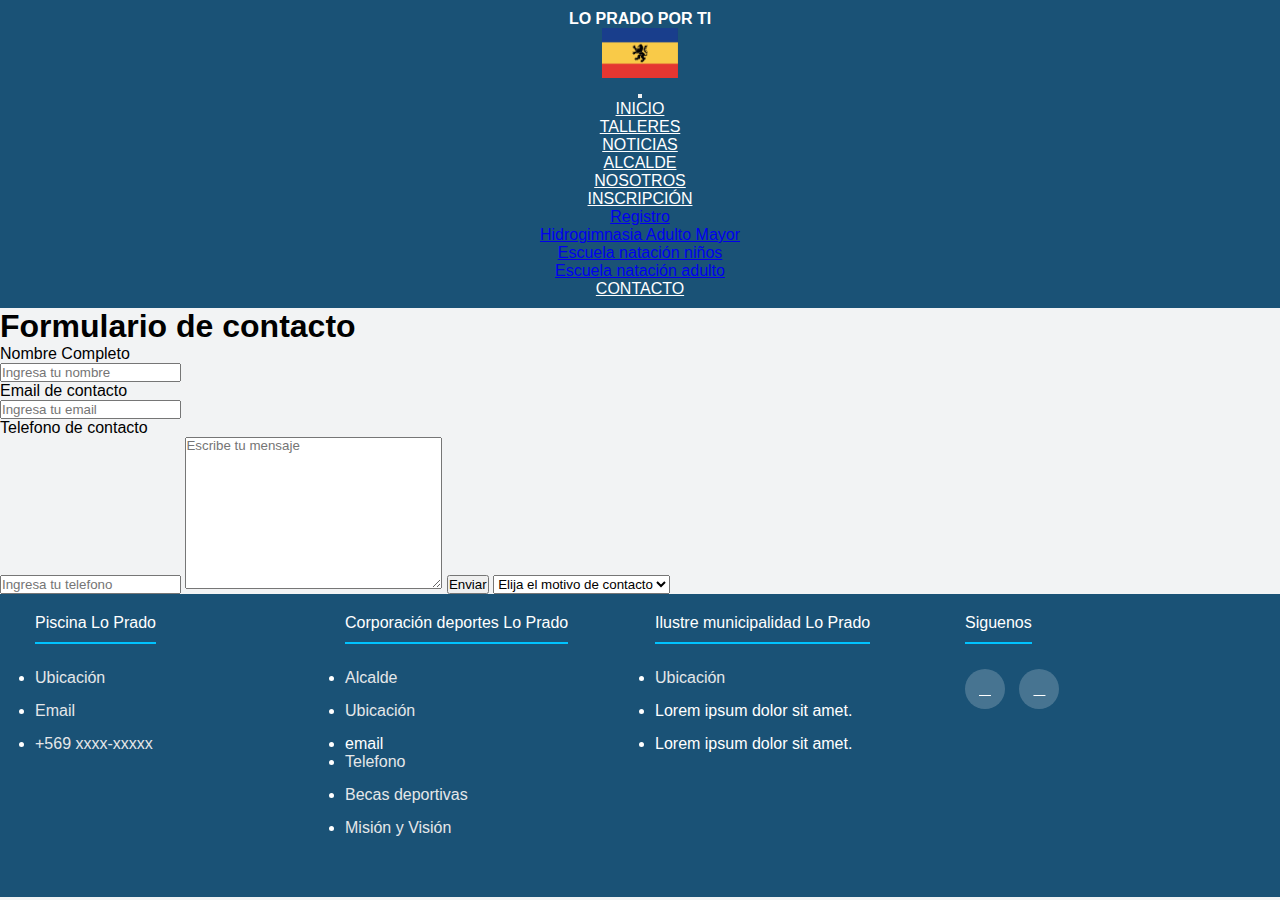
<file: pages/contacto.html>
<!DOCTYPE html>
<html lang="en">

<head>
  <meta charset="UTF-8">
  <meta name="viewport" content="width=device-width, initial-scale=1.0">
  <link rel="stylesheet" href="https://cdnjs.cloudflare.com/ajax/libs/font-awesome/4.7.0/css/font-awesome.min.css">
  <link href="https://cdn.jsdelivr.net/npm/bootstrap@5.3.1/dist/css/bootstrap.min.css" rel="stylesheet" integrity="sha384-4bw+/aepP/YC94hEpVNVgiZdgIC5+VKNBQNGCHeKRQN+PtmoHDEXuppvnDJzQIu9" crossorigin="anonymous">
  <link rel="stylesheet" href="/css/style.css">
  <title>CONTACTO</title>
</head>
<header> <!-- ENCABEZADO, logo de corporacion y bandera, debe ir ubicada en alguna esquina-->
  <h4>LO PRADO POR TI</h4> <!--ubicar esta pase por debajo del titulo de piscina municipal LPD-->
  <nav class="navbar navbar-expand-lg bg-body-tertiary">
    <img src="/assests/images/leon LPD.jpg" alt="">
    <div class="container-fluid">
      <!-- <a class="navbar-brand" href="#">Navbar</a> -->
      <button class="navbar-toggler" type="button" data-bs-toggle="collapse" data-bs-target="#navbarNavDropdown" aria-controls="navbarNavDropdown" aria-expanded="false" aria-label="Toggle navigation">
        <span class="navbar-toggler-icon"></span>
      </button>
      <div class="collapse navbar-collapse" id="navbarNavDropdown">
        <ul class="navbar-nav">
          <li class="nav-item">
            <a class="nav-link active" aria-current="page" href="/index.html">INICIO</a>
          </li>
          <li class="nav-item">
            <a class="nav-link" href="/pages/Talleres.html">TALLERES</a>
          </li>
          <li class="nav-item">
            <a class="nav-link" href="/pages/noticias.html">NOTICIAS</a>
          </li>
          <li class="nav-item">
            <a class="nav-link" href="https://lopradodeportes.cl/alcalde/">ALCALDE</a>
          </li>
          <li class="nav-item">
            <a class="nav-link" href="https://lopradodeportes.cl">NOSOTROS</a>
          </li>
          <li class="nav-item dropdown">
            <a class="nav-link dropdown-toggle" href="/pages/Inscripción.html" role="button" data-bs-toggle="dropdown" aria-expanded="false">
              INSCRIPCIÓN
            </a>
            <ul class="dropdown-menu">
              <li><a class="dropdown-item" href="/pages/Inscripción.html">Registro</a></li>
              <li><a class="dropdown-item" href="/pages/Talleres/ham.html">Hidrogimnasia Adulto Mayor</a></li>
              <li><a class="dropdown-item" href="/pages/Talleres/Esc_Nat_N.html">Escuela natación niños</a></li>
              <li><a class="dropdown-item" href="/pages/Talleres/Esc_Nat_Ad.html">Escuela natación adulto</a></li>
            </ul>
          </li><li class="nav-item">
            <a class="nav-link" href="/pages/contacto.html">CONTACTO</a>
          </li>
        </ul>
      </div>
    </div>
  </nav>
</header>

<body>

<div class="title">
      <h1>Formulario de contacto</h1>
</div> <!--contacto deberia enviar a piscina.municipal@loprado.cl-->
<div class="cont_form">
  <div class="left"></div>
    <div class="right">
      <div class="formBox">
          <form> <!--agregar background de fondo y agregar fotografia al formulario, este va al costado izquierdo-->
            <p>Nombre Completo</p> <!--ver la opción de si quieres adjuntar algun documento-->
            <input type="text" name="" placeholder="Ingresa tu nombre">
            <p>Email de contacto</p>
            <input type="text" email="" placeholder="Ingresa tu email">
            <p>Telefono de contacto</p>
            <input type="text" Telefono="" placeholder="Ingresa tu telefono">
            <textarea type="text" cols="30" rows="10" placeholder="Escribe tu mensaje"></textarea>
            <input type="submit" name="" value="Enviar">
            <select class="form-select" aria-label="Default select example">
              <option selected>Elija el motivo de contacto</option>
              <option value="1">Reclamo</option>
              <option value="2">Felicitaciones</option>
              <option value="3">Dudas</option>
              <option value="3">Algo por mejorar</option>
            </select>
          </form>
      </div>
    </div> 
</div> 





<footer class="footer"> <!--revisar como hacer para quedar pegado al final-->
  <div class="container">
    <div class="footer-links">
      <h4>Piscina Lo Prado</h4>
      <ul>
        <li><a href="https://goo.gl/maps/rghZXYciLuCmwLW97">Ubicación</a></li>
        <li><a href="piscina.municipal@loprado.cl">Email</a></li>
        <!--ver la opcion de poner un email y que redirija al email para escrbir uno-->
        <li><a href="#">+569 xxxx-xxxxx</a></li>
      </ul>
    </div>
    <div class="footer-links">
      <h4>Corporación deportes Lo Prado</h4>
      <ul>
        <li><a href="https://lopradodeportes.cl/alcalde/">Alcalde</a></li>
        <li><a href="https://goo.gl/maps/Xs5ybaHmV8VvHq6s9">Ubicación</a></li>
        <li><a href="#"></a>email</li>
        <li><a href="#">Telefono</a></li>
        <li><a href="https://lopradodeportes.cl/becas-deportivas/">Becas deportivas</a></li>
        <li><a href="https://lopradodeportes.cl/corporacion/">Misión y Visión</a></li>
      </ul>
    </div>
    <div class="footer-links">
      <h4>Ilustre municipalidad Lo Prado</h4>
      <ul>
        <li><a href="https://goo.gl/maps/eBpggABw5CBW3cUP9">Ubicación</a></li>
        <li><a href="#"></a>Lorem ipsum dolor sit amet.</li>
        <li><a href="#"></a>Lorem ipsum dolor sit amet.</li>
      </ul>
    </div>
    <div class="footer-links">
      <h4>Siguenos</h4>
      <div class="rrss-link">
        <a href="https://web.facebook.com/deportesloprado"><i class="fab fa-facebook-f"></i></a>
        <a href="#"><i class="fab fa-instagram"></i></a>
      </div>

    </div>
  </div>
</footer>
<script src="https://cdn.jsdelivr.net/npm/bootstrap@5.3.1/dist/js/bootstrap.bundle.min.js" integrity="sha384-HwwvtgBNo3bZJJLYd8oVXjrBZt8cqVSpeBNS5n7C8IVInixGAoxmnlMuBnhbgrkm" crossorigin="anonymous"></script>
</body>

</html>
</file>
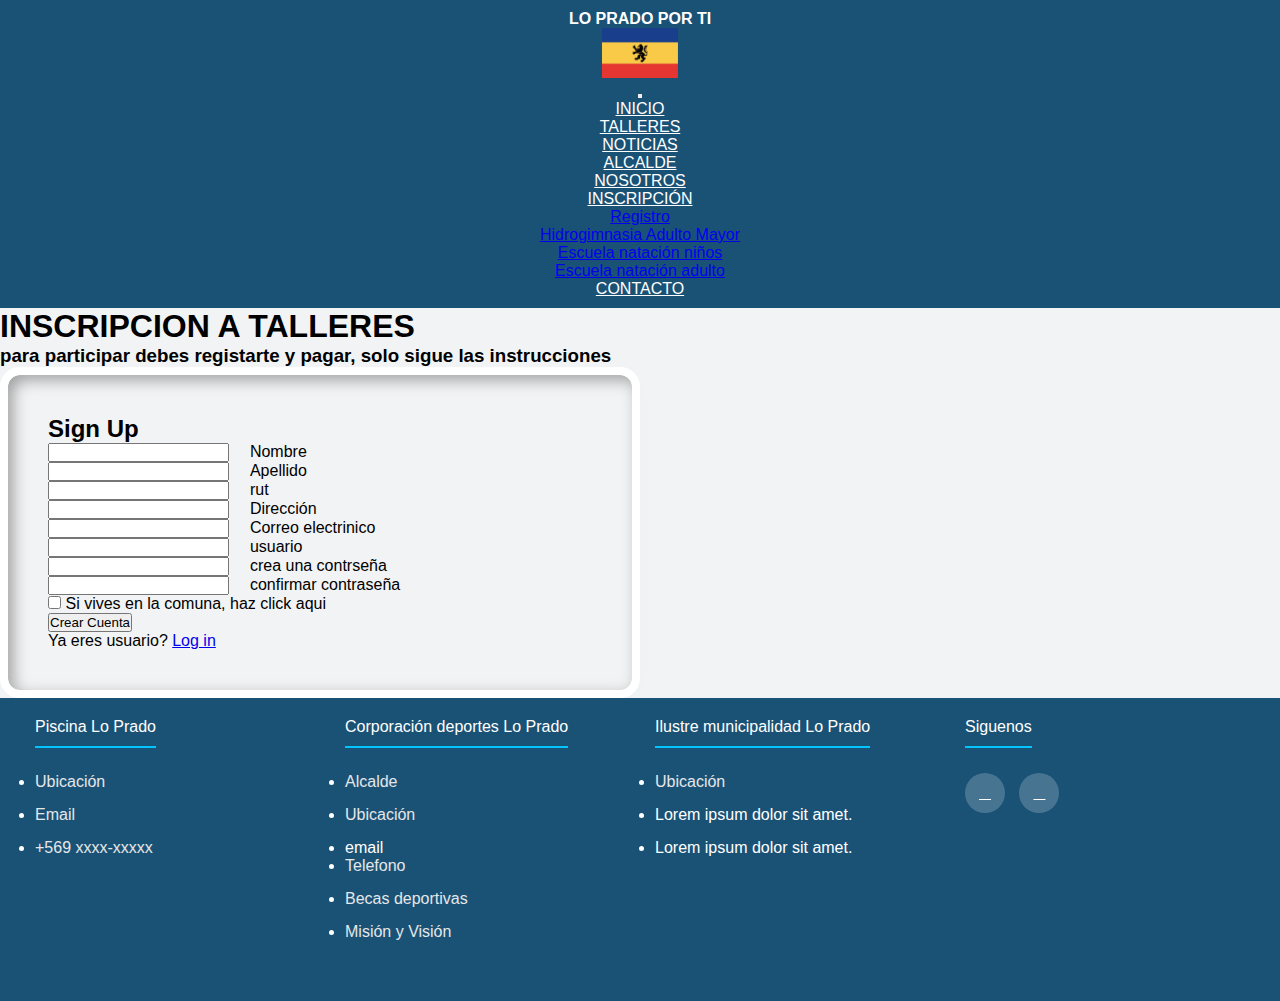
<file: pages/Inscripción.html>
<!DOCTYPE html>
<html lang="en">
<head>
  <meta charset="UTF-8">
  <meta name="viewport" content="width=device-width, initial-scale=1.0">
  <link rel="stylesheet" href="https://cdnjs.cloudflare.com/ajax/libs/font-awesome/4.7.0/css/font-awesome.min.css">
  <link href="https://cdn.jsdelivr.net/npm/bootstrap@5.3.1/dist/css/bootstrap.min.css" rel="stylesheet" integrity="sha384-4bw+/aepP/YC94hEpVNVgiZdgIC5+VKNBQNGCHeKRQN+PtmoHDEXuppvnDJzQIu9" crossorigin="anonymous">
  <link rel="stylesheet" href="/css/style.css">
  <title>INSCRIPCIÓN</title>
  <link rel="stylesheet" href="https://cdnjs.cloudflare.com/ajax/libs/font-awesome/6.4.2/css/all.min.css" integrity="sha512-z3gLpd7yknf1YoNbCzqRKc4qyor8gaKU1qmn+CShxbuBusANI9QpRohGBreCFkKxLhei6S9CQXFEbbKuqLg0DA==" crossorigin="anonymous" referrerpolicy="no-referrer" />
</head>

<body>
  <header> <!-- ENCABEZADO, logo de la empresa, debe ir ubicada en alguna esquina-->
    <h4>LO PRADO POR TI</h4> <!--ubicar esta pase por debajo del titulo de piscina municipal LPD-->
    <nav class="navbar navbar-expand-lg bg-body-tertiary">
      <img src="/assests/images/leon LPD.jpg" alt="">
      <div class="container-fluid">
        <!-- <a class="navbar-brand" href="#">Navbar</a> -->
        <button class="navbar-toggler" type="button" data-bs-toggle="collapse" data-bs-target="#navbarNavDropdown" aria-controls="navbarNavDropdown" aria-expanded="false" aria-label="Toggle navigation">
          <span class="navbar-toggler-icon"></span>
        </button>
        <div class="collapse navbar-collapse" id="navbarNavDropdown">
          <ul class="navbar-nav">
            <li class="nav-item">
              <a class="nav-link active" aria-current="page" href="/index.html">INICIO</a>
            </li>
            <li class="nav-item">
              <a class="nav-link" href="/pages/Talleres.html">TALLERES</a>
            </li>
            <li class="nav-item">
              <a class="nav-link" href="/pages/noticias.html">NOTICIAS</a>
            </li>
            <li class="nav-item">
              <a class="nav-link" href="https://lopradodeportes.cl/alcalde/">ALCALDE</a>
            </li>
            <li class="nav-item">
              <a class="nav-link" href="https://lopradodeportes.cl">NOSOTROS</a>
            </li>
            <li class="nav-item dropdown">
              <a class="nav-link dropdown-toggle" href="/pages/Inscripción.html" role="button" data-bs-toggle="dropdown" aria-expanded="false">
                INSCRIPCIÓN
              </a>
              <ul class="dropdown-menu">
                <li><a class="dropdown-item" href="/pages/Inscripción.html">Registro</a></li>
                <li><a class="dropdown-item" href="/pages/Talleres/ham.html">Hidrogimnasia Adulto Mayor</a></li>
                <li><a class="dropdown-item" href="/pages/Talleres/Esc_Nat_N.html">Escuela natación niños</a></li>
                <li><a class="dropdown-item" href="/pages/Talleres/Esc_Nat_Ad.html">Escuela natación adulto</a></li>
              </ul>
            </li><li class="nav-item">
              <a class="nav-link" href="/pages/contacto.html">CONTACTO</a>
            </li>
          </ul>
        </div>
      </div>
    </nav>
  </header>
  <!--COLORES DE BANDERA LPD #e63632/#f9ca47/#000000/#e63632-->
  
  <!--crear un formulario de inscripción para los talleres online, ver posibilidad de subir documentos 
directamente o mostrar un mensaje que explique que se debe llevar la documentación posterior para oficializar su inscripción -->
  <div class="formulario">
    <div class="title">
      <h1>INSCRIPCION A TALLERES</h1>
      <h3>para participar debes registarte y pagar, solo sigue las instrucciones</h3>
    <div class="containerF">
      <div class="form signup">
        <h2>Sign Up</h2>
        <div class="inputBox">
          <input type="text" required="required">
          <i class="fa-regular fa-user"></i>
          <span>Nombre</span>
        </div>
        <div class="inputBox">
          <input type="text" required="required">
          <i class="fa-regular fa-user"></i>
          <span>Apellido</span>
        </div>
        <div class="inputBox">
          <input type="text" required="required">
          <i class="fa-regular fa-user"></i>
          <span>rut</span>
        </div>
        <div class="inputBox">
          <input type="text" required="required">
          <i class="fa-regular fa-user"></i>
          <span>Dirección</span>
        </div>
        <div class="inputBox">
          <input type="text" required="required">
          <i class="fa-regular fa-user"></i>
          <span>Correo electrinico</span>
        </div>
        <div class="inputBox"><!--poner un usuario relacionado con su nombre automaticamente-->
          <input type="text" required="required">
          <i class="fa-regular fa-user"></i>
          <span>usuario</span>
        </div>
        <div class="inputBox">
          <input type="text" required="required">
          <i class="fa-solid fa-lock"></i>
          <span>crea una contrseña</span>
        </div>
        <div class="inputBox">
          <input type="text" required="required">
          <i class="fa-solid fa-lock"></i>
          <span>confirmar contraseña</span>
        </div>
        <div class="form-check"> <!--si hace click debe por obligación subir el RSH, sino hace click puede seguir -->
          <input class="form-check-input" type="checkbox" value="" id="flexCheckDefault">
          <label class="form-check-label" for="flexCheckDefault">
            Si vives en la comuna, haz click aqui
          </label>
        </div>
        
        <div class="inputBox">
          <input type="submit" value="Crear Cuenta">
        </div>
        <p>Ya eres usuario? <a href="#" class="login">Log in</a></p>
      </div>
      <div class="form signin"></div>
    </div>
    </div>
  </div>
  <!--Inicio del footer-->
  <footer class="footer"> <!--revisar como hacer para quedar pegado al final-->
    <div class="container">
      <div class="footer-links">
        <h4>Piscina Lo Prado</h4>
        <ul>
          <li><a href="https://goo.gl/maps/rghZXYciLuCmwLW97">Ubicación</a></li>
          <li><a href="piscina.municipal@loprado.cl">Email</a></li>
          <!--ver la opcion de poner un email y que redirija al email para escrbir uno-->
          <li><a href="#">+569 xxxx-xxxxx</a></li>
        </ul>
      </div>
      <div class="footer-links">
        <h4>Corporación deportes Lo Prado</h4>
        <ul>
          <li><a href="https://lopradodeportes.cl/alcalde/">Alcalde</a></li>
          <li><a href="https://goo.gl/maps/Xs5ybaHmV8VvHq6s9">Ubicación</a></li>
          <li><a href="#"></a>email</li>
          <li><a href="#">Telefono</a></li>
          <li><a href="https://lopradodeportes.cl/becas-deportivas/">Becas deportivas</a></li>
          <li><a href="https://lopradodeportes.cl/corporacion/">Misión y Visión</a></li>
        </ul>
      </div>
      <div class="footer-links">
        <h4>Ilustre municipalidad Lo Prado</h4>
        <ul>
          <li><a href="https://goo.gl/maps/eBpggABw5CBW3cUP9">Ubicación</a></li>
          <li><a href="#"></a>Lorem ipsum dolor sit amet.</li>
          <li><a href="#"></a>Lorem ipsum dolor sit amet.</li>
        </ul>
      </div>
      <div class="footer-links">
        <h4>Siguenos</h4>
        <div class="rrss-link">
          <a href="https://web.facebook.com/deportesloprado"><i class="fab fa-facebook-f"></i></a>
          <a href="#"><i class="fab fa-instagram"></i></a>
        </div>

      </div>
    </div>
  </footer>
  <script src="https://cdn.jsdelivr.net/npm/bootstrap@5.3.1/dist/js/bootstrap.bundle.min.js" integrity="sha384-HwwvtgBNo3bZJJLYd8oVXjrBZt8cqVSpeBNS5n7C8IVInixGAoxmnlMuBnhbgrkm" crossorigin="anonymous"></script>
</body>

</html>
</file>
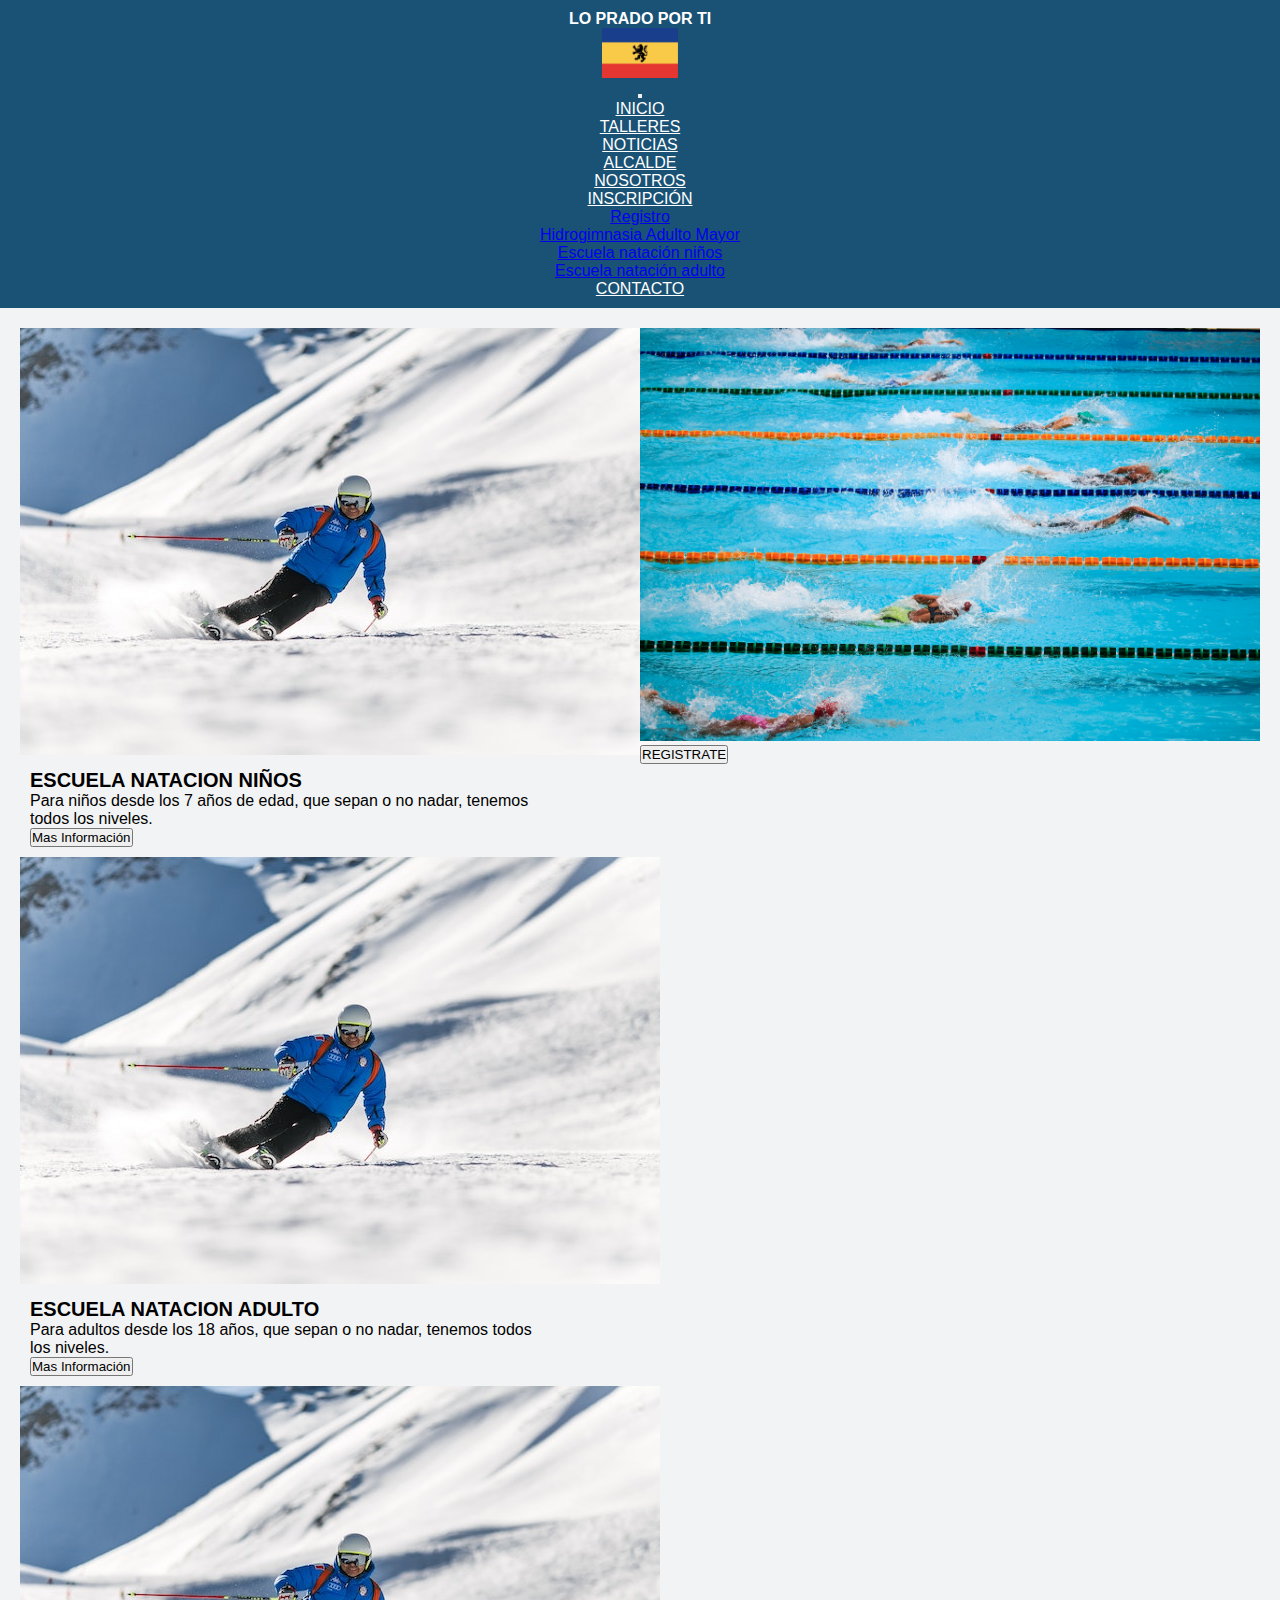
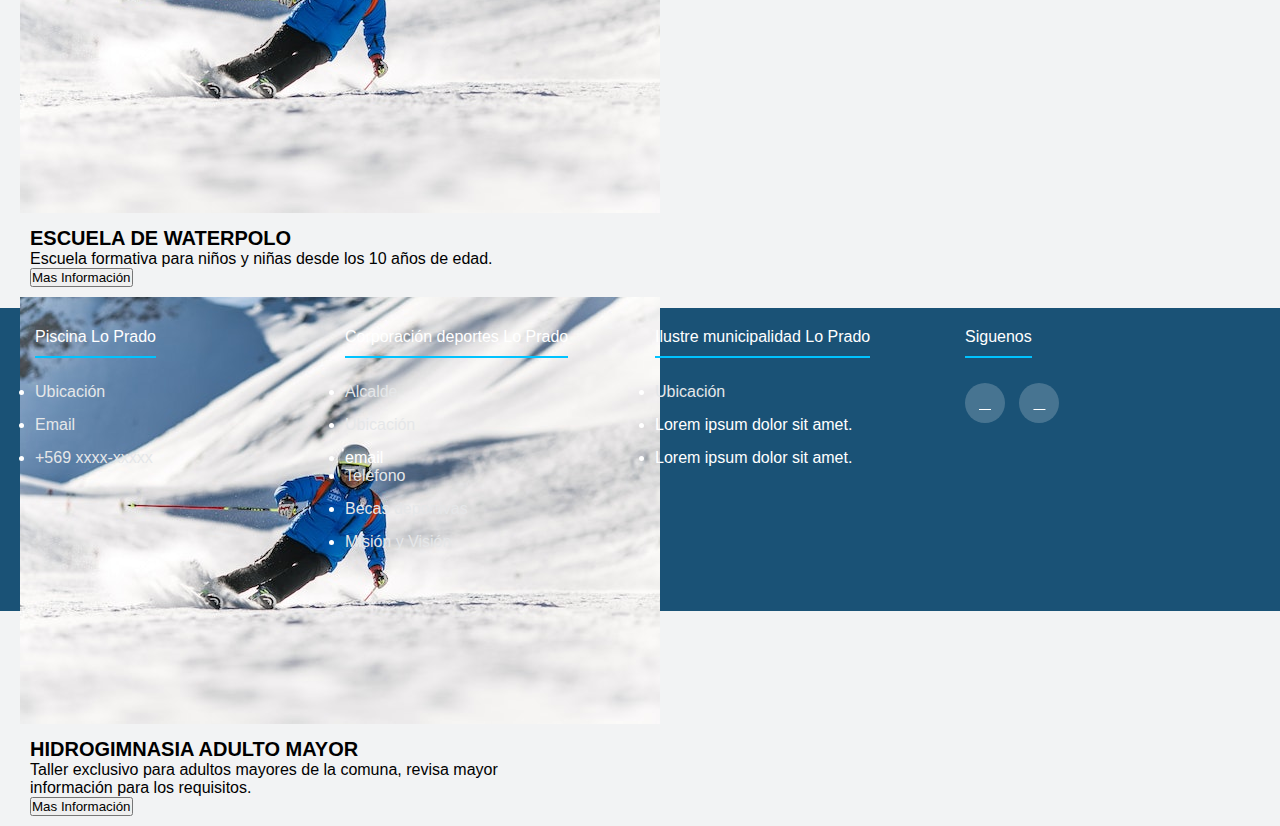
<file: pages/Talleres.html>
<!DOCTYPE html>
<html lang="en">

<head>
  <meta charset="UTF-8">
  <meta name="viewport" content="width=device-width, initial-scale=1.0">
  <link rel="stylesheet" href="https://cdnjs.cloudflare.com/ajax/libs/font-awesome/4.7.0/css/font-awesome.min.css">
  <link href="https://cdn.jsdelivr.net/npm/bootstrap@5.3.1/dist/css/bootstrap.min.css" rel="stylesheet"
    integrity="sha384-4bw+/aepP/YC94hEpVNVgiZdgIC5+VKNBQNGCHeKRQN+PtmoHDEXuppvnDJzQIu9" crossorigin="anonymous">
  <link rel="stylesheet" href="/css/style.css">
  <title>TALLERES</title>
</head>

<body>

  <header> <!-- ENCABEZADO, logo de la empresa, debe ir ubicada en alguna esquina-->
    <!--REVISAR PAGINA YA QUE NO SE LINKEA DESDE INDEX-->
    <h4>LO PRADO POR TI</h4> <!--ubicar esta pase por debajo del titulo de piscina municipal LPD-->
    <nav class="navbar navbar-expand-lg bg-body-tertiary">
      <img src="/assests/images/leon LPD.jpg" alt="">
      <div class="container-fluid">
        <!-- <a class="navbar-brand" href="#">Navbar</a> -->
        <button class="navbar-toggler" type="button" data-bs-toggle="collapse" data-bs-target="#navbarNavDropdown"
          aria-controls="navbarNavDropdown" aria-expanded="false" aria-label="Toggle navigation">
          <span class="navbar-toggler-icon"></span>
        </button>
        <div class="collapse navbar-collapse" id="navbarNavDropdown">
          <ul class="navbar-nav">
            <li class="nav-item">
              <a class="nav-link active" aria-current="page" href="/index.html">INICIO</a>
            </li>
            <li class="nav-item">
              <a class="nav-link" href="/pages/Talleres.html">TALLERES</a>
            </li>
            <li class="nav-item">
              <a class="nav-link" href="/pages/noticias.html">NOTICIAS</a>
            </li>
            <li class="nav-item">
              <a class="nav-link" href="https://lopradodeportes.cl/alcalde/">ALCALDE</a>
            </li>
            <li class="nav-item">
              <a class="nav-link" href="https://lopradodeportes.cl">NOSOTROS</a>
            </li>
            <li class="nav-item dropdown">
              <a class="nav-link dropdown-toggle" href="/pages/Inscripción.html" role="button" data-bs-toggle="dropdown"
                aria-expanded="false">
                INSCRIPCIÓN
              </a>
              <ul class="dropdown-menu">
                <li><a class="dropdown-item" href="/pages/Inscripción.html">Registro</a></li>
                <li><a class="dropdown-item" href="/pages/Talleres/ham.html">Hidrogimnasia Adulto Mayor</a></li>
                <li><a class="dropdown-item" href="/pages/Talleres/Esc_Nat_N.html">Escuela natación niños</a></li>
                <li><a class="dropdown-item" href="/pages/Talleres/Esc_Nat_Ad.html">Escuela natación adulto</a></li>
              </ul>
            </li>
            <li class="nav-item">
              <a class="nav-link" href="/pages/contacto.html">CONTACTO</a>
            </li>
          </ul>
        </div>
      </div>
    </nav>
  </header>

  <div class="block_tall">
    <section class="sectionCard">
      <div class="card_taller mb-3" style="max-width: 540px;"> <!--deben ser card horizontales-->
        <div class="row g-0">
          <div class="col-md-4">
            <img src="/assests/images/talleres/sky.jpg" class="img-fluid rounded-start" alt="...">
          </div>
          <div class="col-md-8">
            <div class="card-body">
              <h5 class="card-title">ESCUELA NATACION NIÑOS</h5>
              <p class="card-text">Para niños desde los 7 años de edad, que sepan o no nadar, tenemos todos los niveles.
              </p>
              <a href="/pages/Talleres/Esc_Nat_N.html">
                <button type="button" class="btn btn-outline-danger">Mas Información</button>
              </a>
            </div>
          </div>
        </div>
      </div>

      <div class="card_taller mb-3" style="max-width: 540px;"> <!--deben ser card horizontales-->
        <div class="row g-0">
          <div class="col-md-4">
            <img src="/assests/images/talleres/sky.jpg" class="img-fluid rounded-start" alt="...">
          </div>
          <div class="col-md-8">
            <div class="card-body">
              <h5 class="card-title">ESCUELA NATACION ADULTO</h5>
              <p class="card-text">Para adultos desde los 18 años, que sepan o no nadar, tenemos todos los niveles.</p>
              <a href="/pages/Talleres/Esc_Nat_Ad.html"><button type="button" class="btn btn-outline-danger">Mas
                  Información</button>
              </a>
            </div>
          </div>
        </div>
      </div>

      <div class="card_taller mb-3" style="max-width: 540px;"> <!--deben ser card horizontales-->
        <div class="row g-0">
          <div class="col-md-4">
            <img src="/assests/images/talleres/sky.jpg" class="img-fluid rounded-start" alt="...">
          </div>
          <div class="col-md-8">
            <div class="card-body">
              <h5 class="card-title">ESCUELA DE WATERPOLO</h5>
              <p class="card-text">Escuela formativa para niños y niñas desde los 10 años de edad.</p>
              <a href="/pages/Talleres/wp.html"><button type="button" class="btn btn-outline-danger">Mas
                  Información</button>
              </a>
            </div>
          </div>
        </div>
      </div>

      <div class="card_taller mb-3" style="max-width: 540px;">
        <div class="row g-0">
          <div class="col-md-4">
            <img src="/assests/images/talleres/sky.jpg" class="img-fluid rounded-start" alt="...">
          </div>
          <div class="col-md-8">
            <div class="card-body">
              <h5 class="card-title">HIDROGIMNASIA ADULTO MAYOR</h5>
              <p class="card-text">Taller exclusivo para adultos mayores de la comuna, revisa mayor información para los
                requisitos.</p>
              <a href="/pages/Talleres/ham.html"><button type="button" class="btn btn-outline-danger">Mas
                  Información</button>
              </a>
            </div>
          </div>
        </div>
      </div>

      <!-- <div class="card_taller mb-3" style="max-width: 540px;">
    <div class="row g-0">
      <div class="col-md-4">
        <img src="/assests/images/talleres/sky.jpg" class="img-fluid rounded-start" alt="...">
      </div>
      <div class="col-md-8">
        <div class="card-body">
          <h5 class="card-title">HIDROGIMNASIA ADULTO JOVEN</h5>
          <p class="card-text">Esta es una descripción del taller</p>
          <button type="button" class="btn btn-outline-danger">Inscribete</button>
        </div>
      </div>
    </div>
  </div> -->
    </section>
    <section class="swim_img">
      <img src="/assests/images/piscina.jpg" alt="">
      <a href="/pages/Inscripción.html"><button class="reg">REGISTRATE</button></a>
    </section>
  </div>
  <section class="video_swim">
    <iframe width="860" height="515" src="https://www.youtube.com/embed/jgCvGyEMNNU?si=iWpzaDTnbAhtCxMJ"
      title="YouTube video player" frameborder="0"
      allow="accelerometer; autoplay; clipboard-write; encrypted-media; gyroscope; picture-in-picture; web-share"
      allowfullscreen></iframe>

  </section>
  <!--FOTOS ORDENADAS POR ACTIVIDAD, AL HACER CLICK SE ABRE UNA NUEVA VENTANA Y MUESTRA INFORMACIÓN DE LA ACTIVIDAD, HORARIOS
VALORES, COMO INSCRIBIRSE E INFORMACIÓN DEL PROFESOR-->

  <!--SE DEBE INCLUIR UN BOTON DE INSCRIPCIÓN DONDE LA PERSONA SE INSCRIBE ONLINE LLENANDO SUS DATOS Y POSTERIORMENTE SE LE ENTREGA
INFORMACIÓN DE QUE DOCUMENTACIÓN DEBE LLEVAR PARA ACREDITAR SU INSCRICRIPCION O POSIBILIDAD DE SUBIR LA DOCUMENTACIÓN ONLINE-->

  <!--MOSTRAR INFORMACIÓN RELEVANTE DE LA CORPORACIÓN-->

  <!--hay que agrandar la pagina ppor que choca con el footer-->

</body>
<footer class="footer"> <!--revisar como hacer para quedar pegado al final-->
  <div class="container">
    <div class="footer-links">
      <h4>Piscina Lo Prado</h4>
      <ul>
        <li><a href="https://goo.gl/maps/rghZXYciLuCmwLW97">Ubicación</a></li>
        <li><a href="piscina.municipal@loprado.cl">Email</a></li>
        <!--ver la opcion de poner un email y que redirija al email para escrbir uno-->
        <li><a href="#">+569 xxxx-xxxxx</a></li>
      </ul>
    </div>
    <div class="footer-links">
      <h4>Corporación deportes Lo Prado</h4>
      <ul>
        <li><a href="https://lopradodeportes.cl/alcalde/">Alcalde</a></li>
        <li><a href="https://goo.gl/maps/Xs5ybaHmV8VvHq6s9">Ubicación</a></li>
        <li><a href="#"></a>email</li>
        <li><a href="#">Telefono</a></li>
        <li><a href="https://lopradodeportes.cl/becas-deportivas/">Becas deportivas</a></li>
        <li><a href="https://lopradodeportes.cl/corporacion/">Misión y Visión</a></li>
      </ul>
    </div>
    <div class="footer-links">
      <h4>Ilustre municipalidad Lo Prado</h4>
      <ul>
        <li><a href="https://goo.gl/maps/eBpggABw5CBW3cUP9">Ubicación</a></li>
        <li><a href="#"></a>Lorem ipsum dolor sit amet.</li>
        <li><a href="#"></a>Lorem ipsum dolor sit amet.</li>
      </ul>
    </div>
    <div class="footer-links">
      <h4>Siguenos</h4>
      <div class="rrss-link">
        <a href="https://web.facebook.com/deportesloprado"><i class="fab fa-facebook-f"></i></a>
        <a href="#"><i class="fab fa-instagram"></i></a>
      </div>
    </div>
  </div>
</footer>
<script src="https://cdn.jsdelivr.net/npm/bootstrap@5.3.1/dist/js/bootstrap.bundle.min.js"
  integrity="sha384-HwwvtgBNo3bZJJLYd8oVXjrBZt8cqVSpeBNS5n7C8IVInixGAoxmnlMuBnhbgrkm" crossorigin="anonymous"></script>
</body>


</html>
</file>
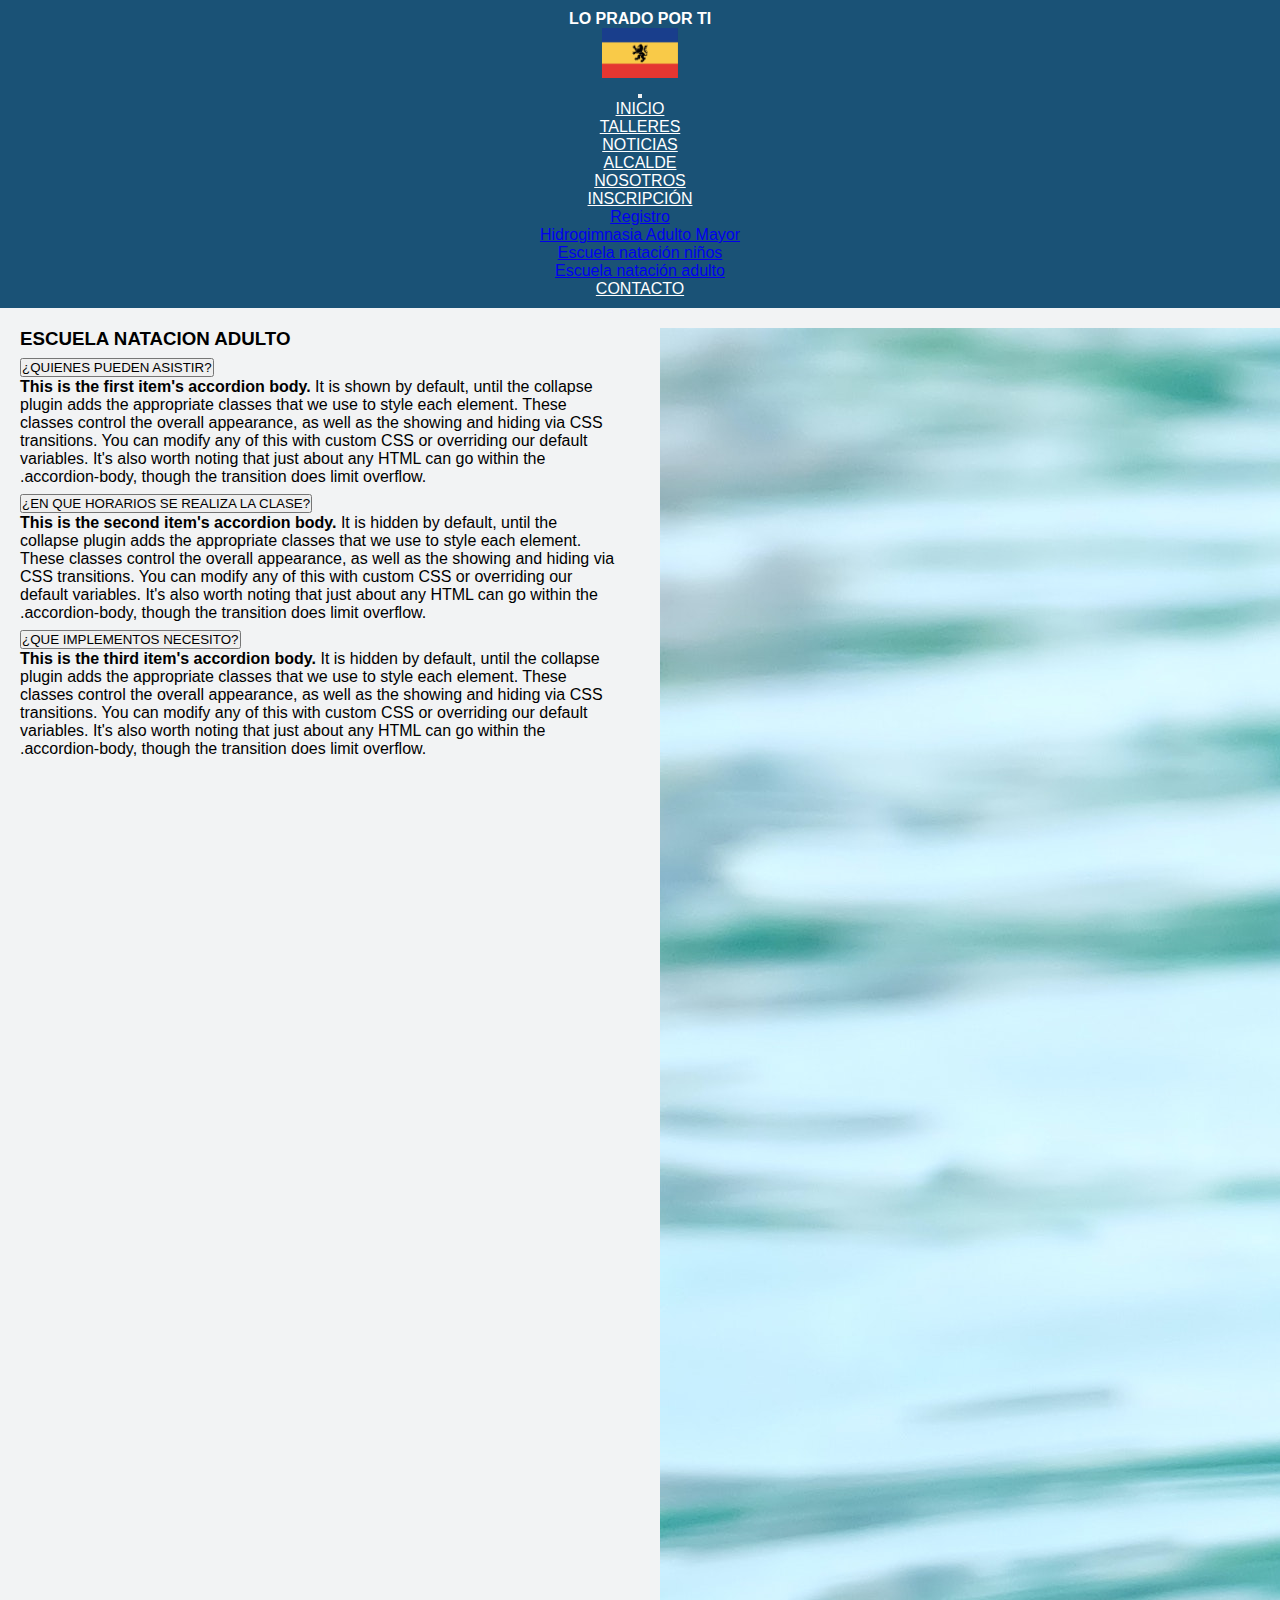
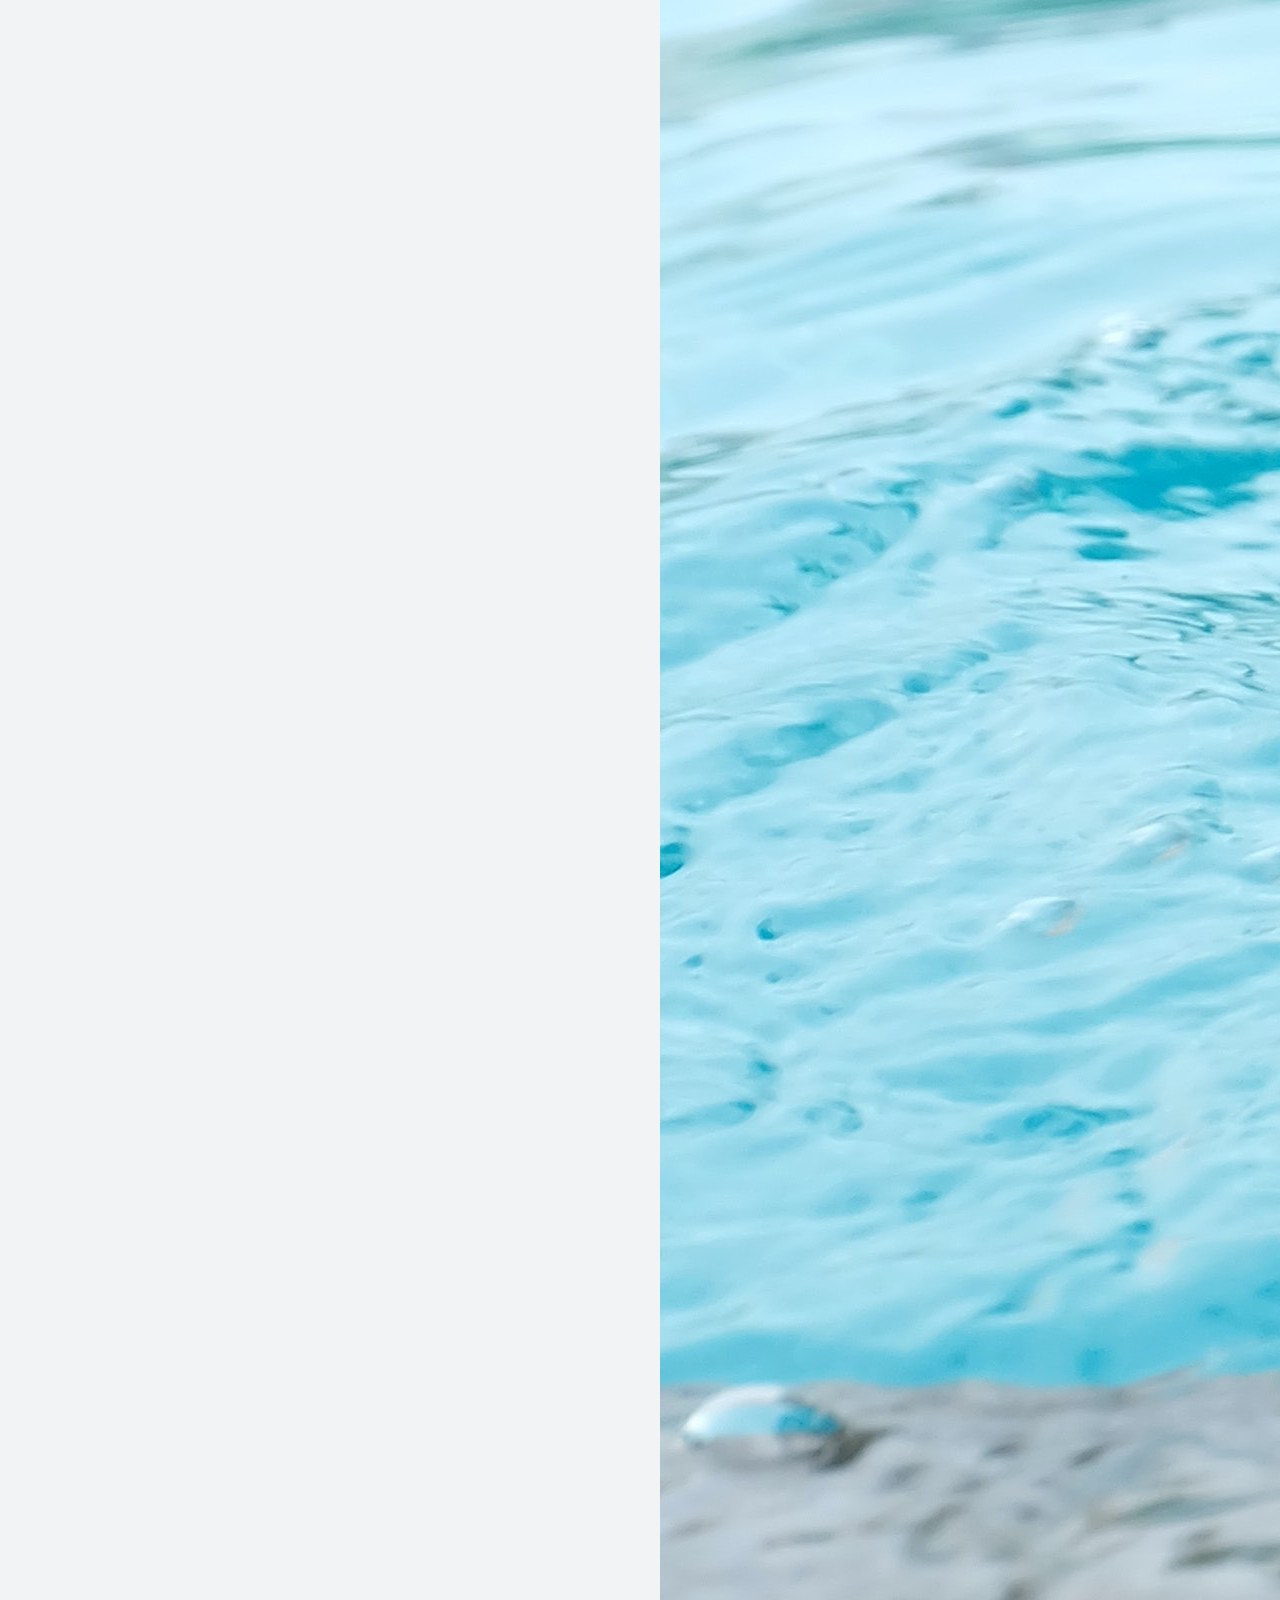
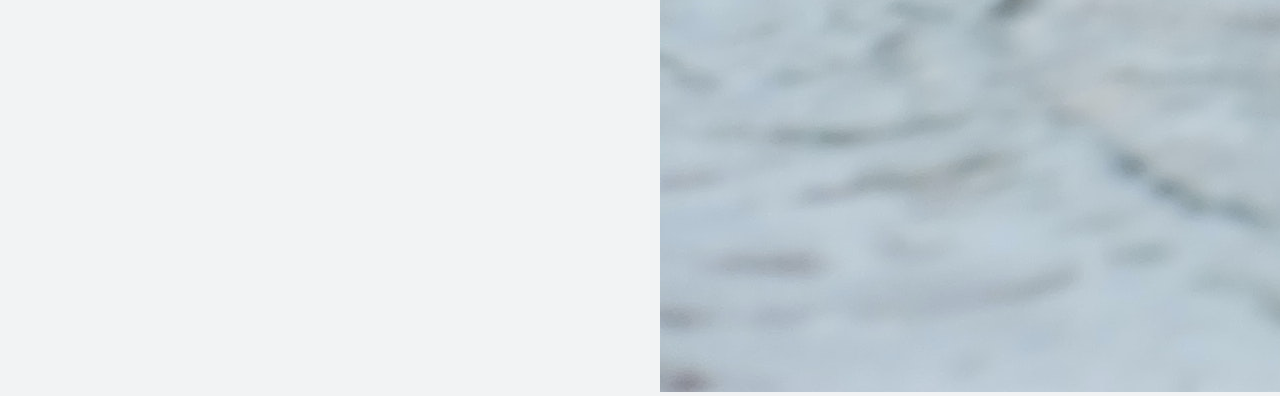
<file: pages/Talleres/Esc_Nat_Ad.html>
<!DOCTYPE html>
<html lang="es">

<head>
  <meta charset="UTF-8">
  <meta name="viewport" content="width=device-width, initial-scale=1.0">
  <meta name="viewport" content="width=device-width, initial-scale=1.0">
  <link rel="stylesheet" href="https://cdnjs.cloudflare.com/ajax/libs/font-awesome/4.7.0/css/font-awesome.min.css">
  <link href="https://cdn.jsdelivr.net/npm/bootstrap@5.3.1/dist/css/bootstrap.min.css" rel="stylesheet"
    integrity="sha384-4bw+/aepP/YC94hEpVNVgiZdgIC5+VKNBQNGCHeKRQN+PtmoHDEXuppvnDJzQIu9" crossorigin="anonymous">
  <link rel="stylesheet" href="/css/style.css">
  <title>Escuela Adulto</title>
</head>

<body>
  <header> <!-- ENCABEZADO, logo de la empresa, debe ir ubicada en alguna esquina-->
    <h4>LO PRADO POR TI</h4> <!--ubicar esta pase por debajo del titulo de piscina municipal LPD-->
    <nav class="navbar navbar-expand-lg bg-body-tertiary">
      <img src="/assests/images/leon LPD.jpg" alt="">
      <div class="container-fluid">
        <!-- <a class="navbar-brand" href="#">Navbar</a> -->
        <button class="navbar-toggler" type="button" data-bs-toggle="collapse" data-bs-target="#navbarNavDropdown"
          aria-controls="navbarNavDropdown" aria-expanded="false" aria-label="Toggle navigation">
          <span class="navbar-toggler-icon"></span>
        </button>
        <div class="collapse navbar-collapse" id="navbarNavDropdown">
          <ul class="navbar-nav">
            <li class="nav-item">
              <a class="nav-link" aria-current="page" href="/index.html">INICIO</a>
            </li>
            <li class="nav-item">
              <a class="nav-link" href="/pages/Talleres.html">TALLERES</a>
            </li>
            <li class="nav-item">
              <a class="nav-link" href="/pages/noticias.html">NOTICIAS</a>
            </li>
            <li class="nav-item">
              <a class="nav-link" href="https://lopradodeportes.cl/alcalde/">ALCALDE</a>
            </li>
            <li class="nav-item">
              <a class="nav-link" href="https://lopradodeportes.cl">NOSOTROS</a>
            </li>
            <li class="nav-item dropdown">
              <a class="nav-link dropdown-toggle" href="/pages/Inscripción.html" role="button" data-bs-toggle="dropdown"
                aria-expanded="false">
                INSCRIPCIÓN <!--cuando hago click en este no me lleva a la pagina-->
              </a>
              <ul class="dropdown-menu">
                <li><a class="dropdown-item" href="/pages/Inscripción.html">Registro</a></li>
                <li><a class="dropdown-item" href="/pages/Talleres/ham.html">Hidrogimnasia Adulto Mayor</a></li>
                <li><a class="dropdown-item" href="/pages/Talleres/Esc_Nat_N.html">Escuela natación niños</a></li>
                <li><a class="dropdown-item" href="/pages/Talleres/Esc_Nat_Ad.html">Escuela natación adulto</a></li>
              </ul>
            </li>
            <li class="nav-item">
              <a class="nav-link" href="/pages/contacto.html">CONTACTO</a>
            </li>
          </ul>
        </div>
      </div>
    </nav>
  </header>
  <div class="block-taller">
    <section class="taller-dep">
      <div class="info-dep">
        <h3>ESCUELA NATACION ADULTO</h3>
        <div class="accordion" id="accordionExample">
          <div class="accordion-item">
            <h2 class="accordion-header">
              <button class="accordion-button" type="button" data-bs-toggle="collapse" data-bs-target="#collapseOne" aria-expanded="true" aria-controls="collapseOne">
                ¿QUIENES PUEDEN ASISTIR?
              </button>
            </h2>
            <div id="collapseOne" class="accordion-collapse collapse show" data-bs-parent="#accordionExample">
              <div class="accordion-body">
                <strong>This is the first item's accordion body.</strong> It is shown by default, until the collapse plugin adds the appropriate classes that we use to style each element. These classes control the overall appearance, as well as the showing and hiding via CSS transitions. You can modify any of this with custom CSS or overriding our default variables. It's also worth noting that just about any HTML can go within the <code>.accordion-body</code>, though the transition does limit overflow.
              </div>
            </div>
          </div>
          <div class="accordion-item">
            <h2 class="accordion-header">
              <button class="accordion-button collapsed" type="button" data-bs-toggle="collapse" data-bs-target="#collapseTwo" aria-expanded="false" aria-controls="collapseTwo">
                ¿EN QUE HORARIOS SE REALIZA LA CLASE?
              </button>
            </h2>
            <div id="collapseTwo" class="accordion-collapse collapse" data-bs-parent="#accordionExample">
              <div class="accordion-body">
                <strong>This is the second item's accordion body.</strong> It is hidden by default, until the collapse plugin adds the appropriate classes that we use to style each element. These classes control the overall appearance, as well as the showing and hiding via CSS transitions. You can modify any of this with custom CSS or overriding our default variables. It's also worth noting that just about any HTML can go within the <code>.accordion-body</code>, though the transition does limit overflow.
              </div>
            </div>
          </div>
          <div class="accordion-item">
            <h2 class="accordion-header">
              <button class="accordion-button collapsed" type="button" data-bs-toggle="collapse" data-bs-target="#collapseThree" aria-expanded="false" aria-controls="collapseThree">
                ¿QUE IMPLEMENTOS NECESITO?
              </button>
            </h2>
            <div id="collapseThree" class="accordion-collapse collapse" data-bs-parent="#accordionExample">
              <div class="accordion-body">
                <strong>This is the third item's accordion body.</strong> It is hidden by default, until the collapse plugin adds the appropriate classes that we use to style each element. These classes control the overall appearance, as well as the showing and hiding via CSS transitions. You can modify any of this with custom CSS or overriding our default variables. It's also worth noting that just about any HTML can go within the <code>.accordion-body</code>, though the transition does limit overflow.
              </div>
            </div>
          </div>
        </div>
      </div>
    </section>
    <section class="taller-img">
      <div class="info-dep">
        <img src="/assests/images/niños pool.jpg" alt="">
      </div>
    </section>
  </div>
</body>

</html>
</file>
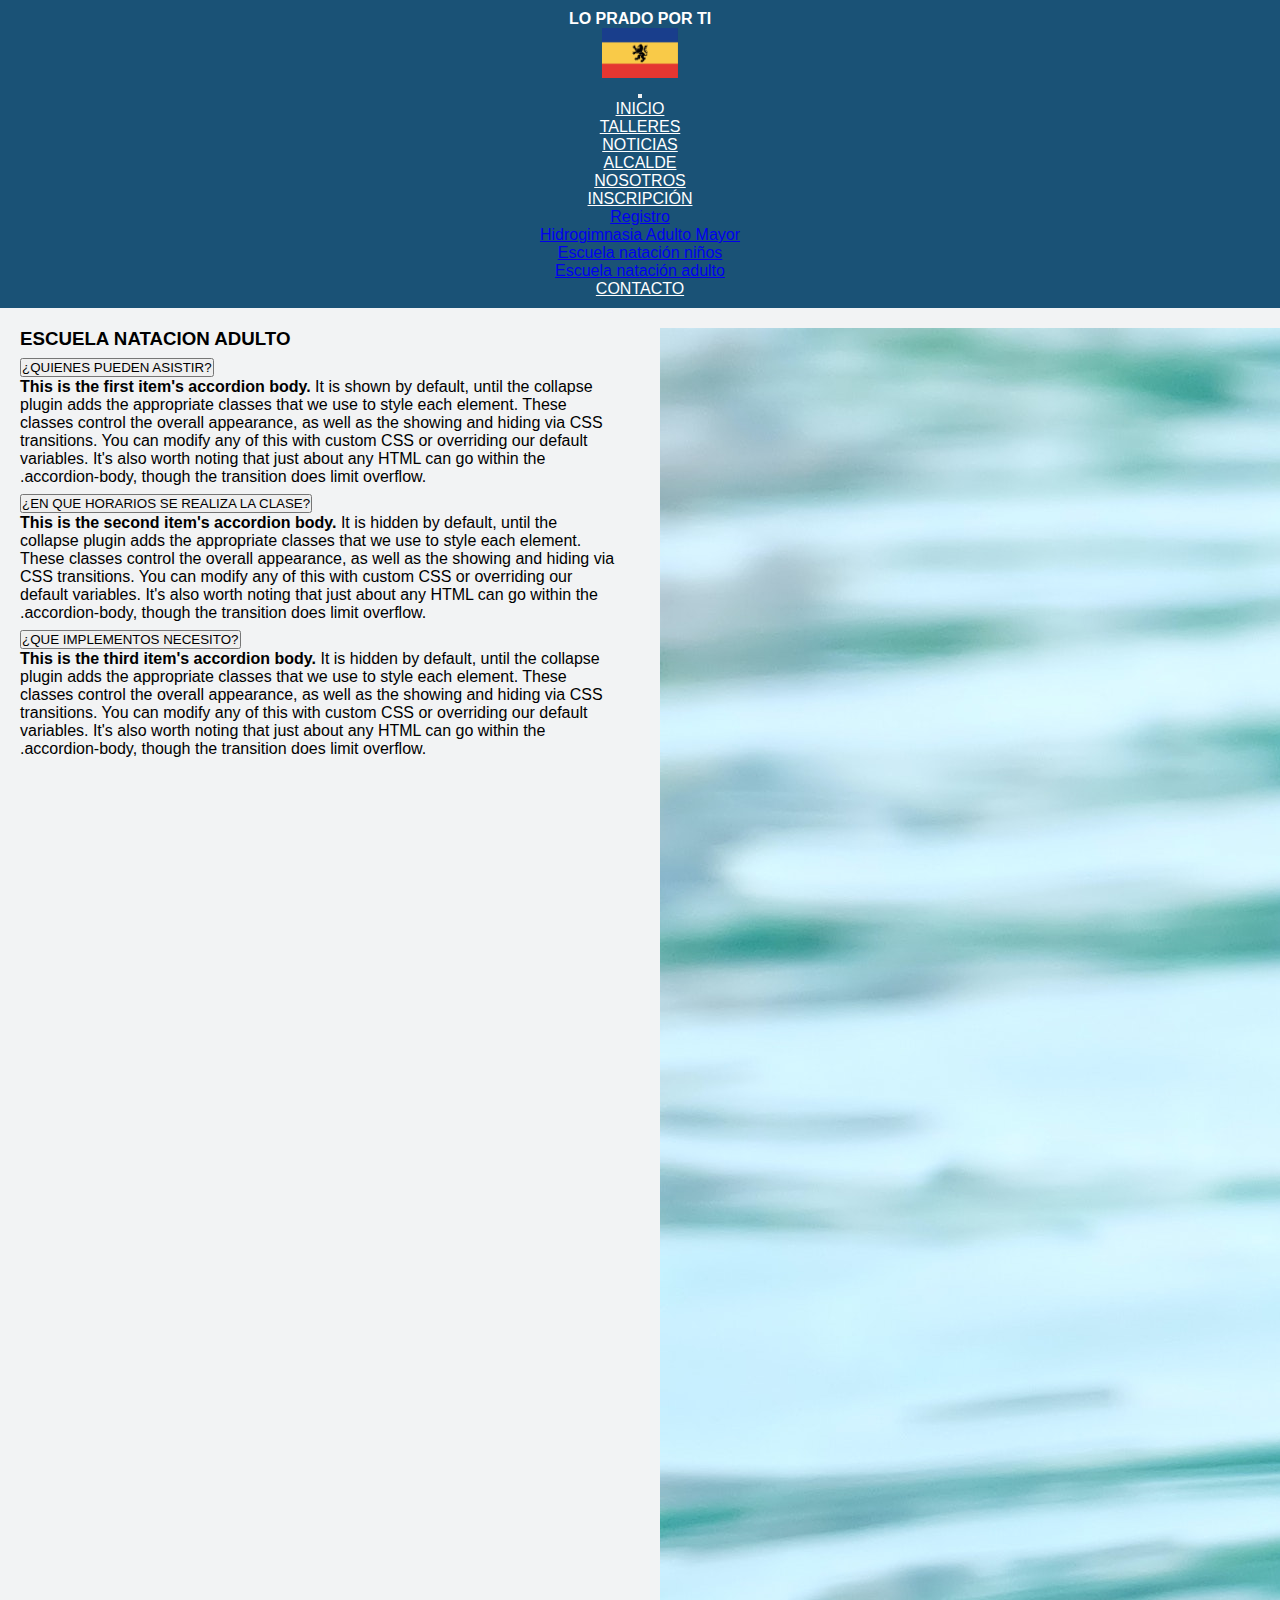
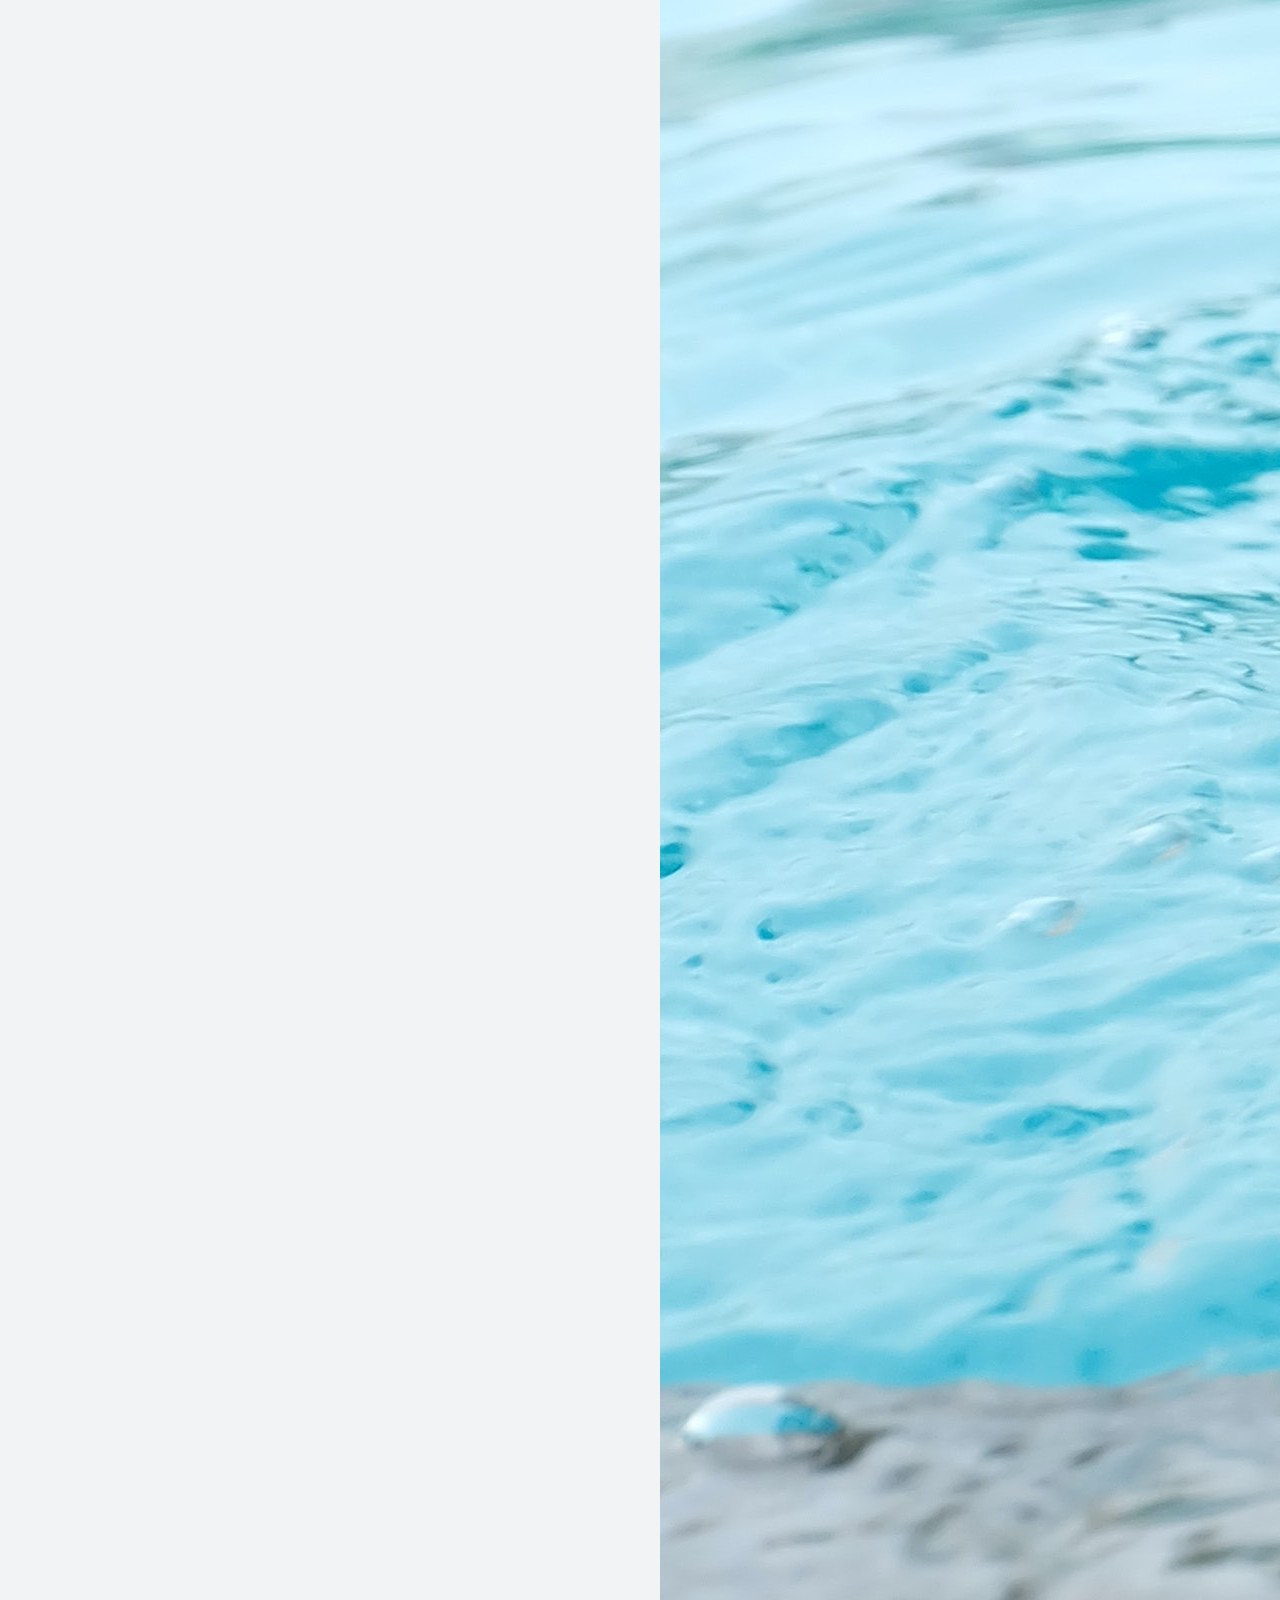
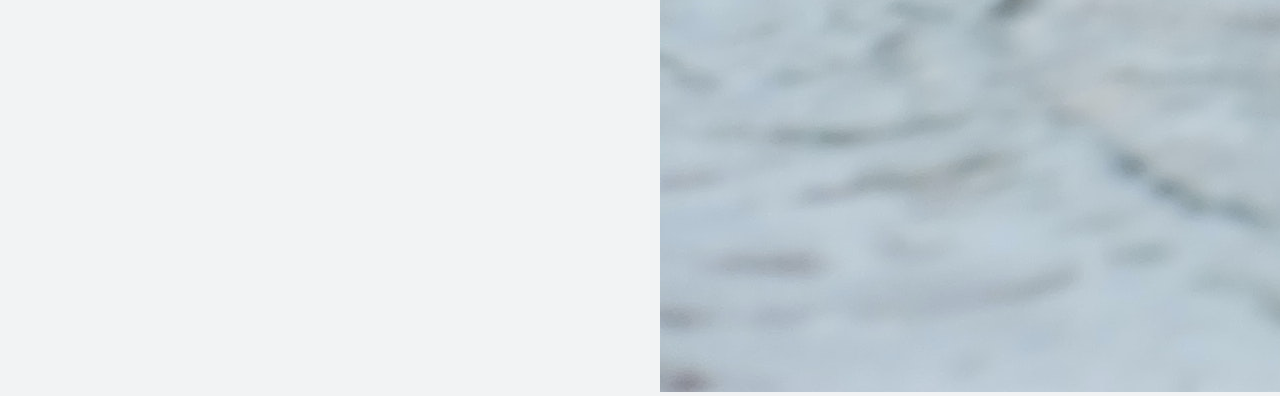
<file: pages/Talleres/Esc_Nat_N.html>
<!DOCTYPE html>
<html lang="es">

<head>
  <meta charset="UTF-8">
  <meta name="viewport" content="width=device-width, initial-scale=1.0">
  <meta name="viewport" content="width=device-width, initial-scale=1.0">
  <link rel="stylesheet" href="https://cdnjs.cloudflare.com/ajax/libs/font-awesome/4.7.0/css/font-awesome.min.css">
  <link href="https://cdn.jsdelivr.net/npm/bootstrap@5.3.1/dist/css/bootstrap.min.css" rel="stylesheet" integrity="sha384-4bw+/aepP/YC94hEpVNVgiZdgIC5+VKNBQNGCHeKRQN+PtmoHDEXuppvnDJzQIu9" crossorigin="anonymous">
  <link rel="stylesheet" href="/css/style.css">
  <title>Escuela Adulto</title>
</head>

<body>
  <header> <!-- ENCABEZADO, logo de la empresa, debe ir ubicada en alguna esquina-->
    <h4>LO PRADO POR TI</h4> <!--ubicar esta pase por debajo del titulo de piscina municipal LPD-->
    <nav class="navbar navbar-expand-lg bg-body-tertiary">
        <img src="/assests/images/leon LPD.jpg" alt="">
      <div class="container-fluid">
        <!-- <a class="navbar-brand" href="#">Navbar</a> -->
        <button class="navbar-toggler" type="button" data-bs-toggle="collapse" data-bs-target="#navbarNavDropdown" aria-controls="navbarNavDropdown" aria-expanded="false" aria-label="Toggle navigation">
          <span class="navbar-toggler-icon"></span>
        </button>
        <div class="collapse navbar-collapse" id="navbarNavDropdown">
          <ul class="navbar-nav">
            <li class="nav-item">
              <a class="nav-link" aria-current="page" href="/index.html">INICIO</a>
            </li>
            <li class="nav-item">
              <a class="nav-link" href="/pages/Talleres.html">TALLERES</a>
            </li>
            <li class="nav-item">
              <a class="nav-link" href="/pages/noticias.html">NOTICIAS</a>
            </li>
            <li class="nav-item">
              <a class="nav-link" href="https://lopradodeportes.cl/alcalde/">ALCALDE</a>
            </li>
            <li class="nav-item">
              <a class="nav-link" href="https://lopradodeportes.cl">NOSOTROS</a>
            </li>
            <li class="nav-item dropdown">
              <a class="nav-link dropdown-toggle" href="/pages/Inscripción.html" role="button" data-bs-toggle="dropdown" aria-expanded="false">
                INSCRIPCIÓN <!--cuando hago click en este no me lleva a la pagina-->
              </a>
              <ul class="dropdown-menu">
                <li><a class="dropdown-item" href="/pages/Inscripción.html">Registro</a></li>
                <li><a class="dropdown-item" href="/pages/Talleres/ham.html">Hidrogimnasia Adulto Mayor</a></li>
                <li><a class="dropdown-item" href="/pages/Talleres/Esc_Nat_N.html">Escuela natación niños</a></li>
                <li><a class="dropdown-item" href="/pages/Talleres/Esc_Nat_Ad.html">Escuela natación adulto</a></li>
              </ul>
            </li><li class="nav-item">
              <a class="nav-link" href="/pages/contacto.html">CONTACTO</a>
            </li>
          </ul>
        </div>
      </div>
    </nav>
  </header>

  <div class="block-taller">
    <section class="taller-dep">
      <div class="info-dep">
        <h3>ESCUELA NATACION ADULTO</h3>
        <div class="accordion" id="accordionExample">
          <div class="accordion-item">
            <h2 class="accordion-header">
              <button class="accordion-button" type="button" data-bs-toggle="collapse" data-bs-target="#collapseOne" aria-expanded="true" aria-controls="collapseOne">
                ¿QUIENES PUEDEN ASISTIR?
              </button>
            </h2>
            <div id="collapseOne" class="accordion-collapse collapse show" data-bs-parent="#accordionExample">
              <div class="accordion-body">
                <strong>This is the first item's accordion body.</strong> It is shown by default, until the collapse plugin adds the appropriate classes that we use to style each element. These classes control the overall appearance, as well as the showing and hiding via CSS transitions. You can modify any of this with custom CSS or overriding our default variables. It's also worth noting that just about any HTML can go within the <code>.accordion-body</code>, though the transition does limit overflow.
              </div>
            </div>
          </div>
          <div class="accordion-item">
            <h2 class="accordion-header">
              <button class="accordion-button collapsed" type="button" data-bs-toggle="collapse" data-bs-target="#collapseTwo" aria-expanded="false" aria-controls="collapseTwo">
                ¿EN QUE HORARIOS SE REALIZA LA CLASE?
              </button>
            </h2>
            <div id="collapseTwo" class="accordion-collapse collapse" data-bs-parent="#accordionExample">
              <div class="accordion-body">
                <strong>This is the second item's accordion body.</strong> It is hidden by default, until the collapse plugin adds the appropriate classes that we use to style each element. These classes control the overall appearance, as well as the showing and hiding via CSS transitions. You can modify any of this with custom CSS or overriding our default variables. It's also worth noting that just about any HTML can go within the <code>.accordion-body</code>, though the transition does limit overflow.
              </div>
            </div>
          </div>
          <div class="accordion-item">
            <h2 class="accordion-header">
              <button class="accordion-button collapsed" type="button" data-bs-toggle="collapse" data-bs-target="#collapseThree" aria-expanded="false" aria-controls="collapseThree">
                ¿QUE IMPLEMENTOS NECESITO?
              </button>
            </h2>
            <div id="collapseThree" class="accordion-collapse collapse" data-bs-parent="#accordionExample">
              <div class="accordion-body">
                <strong>This is the third item's accordion body.</strong> It is hidden by default, until the collapse plugin adds the appropriate classes that we use to style each element. These classes control the overall appearance, as well as the showing and hiding via CSS transitions. You can modify any of this with custom CSS or overriding our default variables. It's also worth noting that just about any HTML can go within the <code>.accordion-body</code>, though the transition does limit overflow.
              </div>
            </div>
          </div>
        </div>
      </div>
    </section>
    <section class="taller-img">
      <div class="info-dep">
        <img src="/assests/images/niños pool.jpg" alt="">
      </div>
    </section>
  </div>
</body>

</html>
</file>
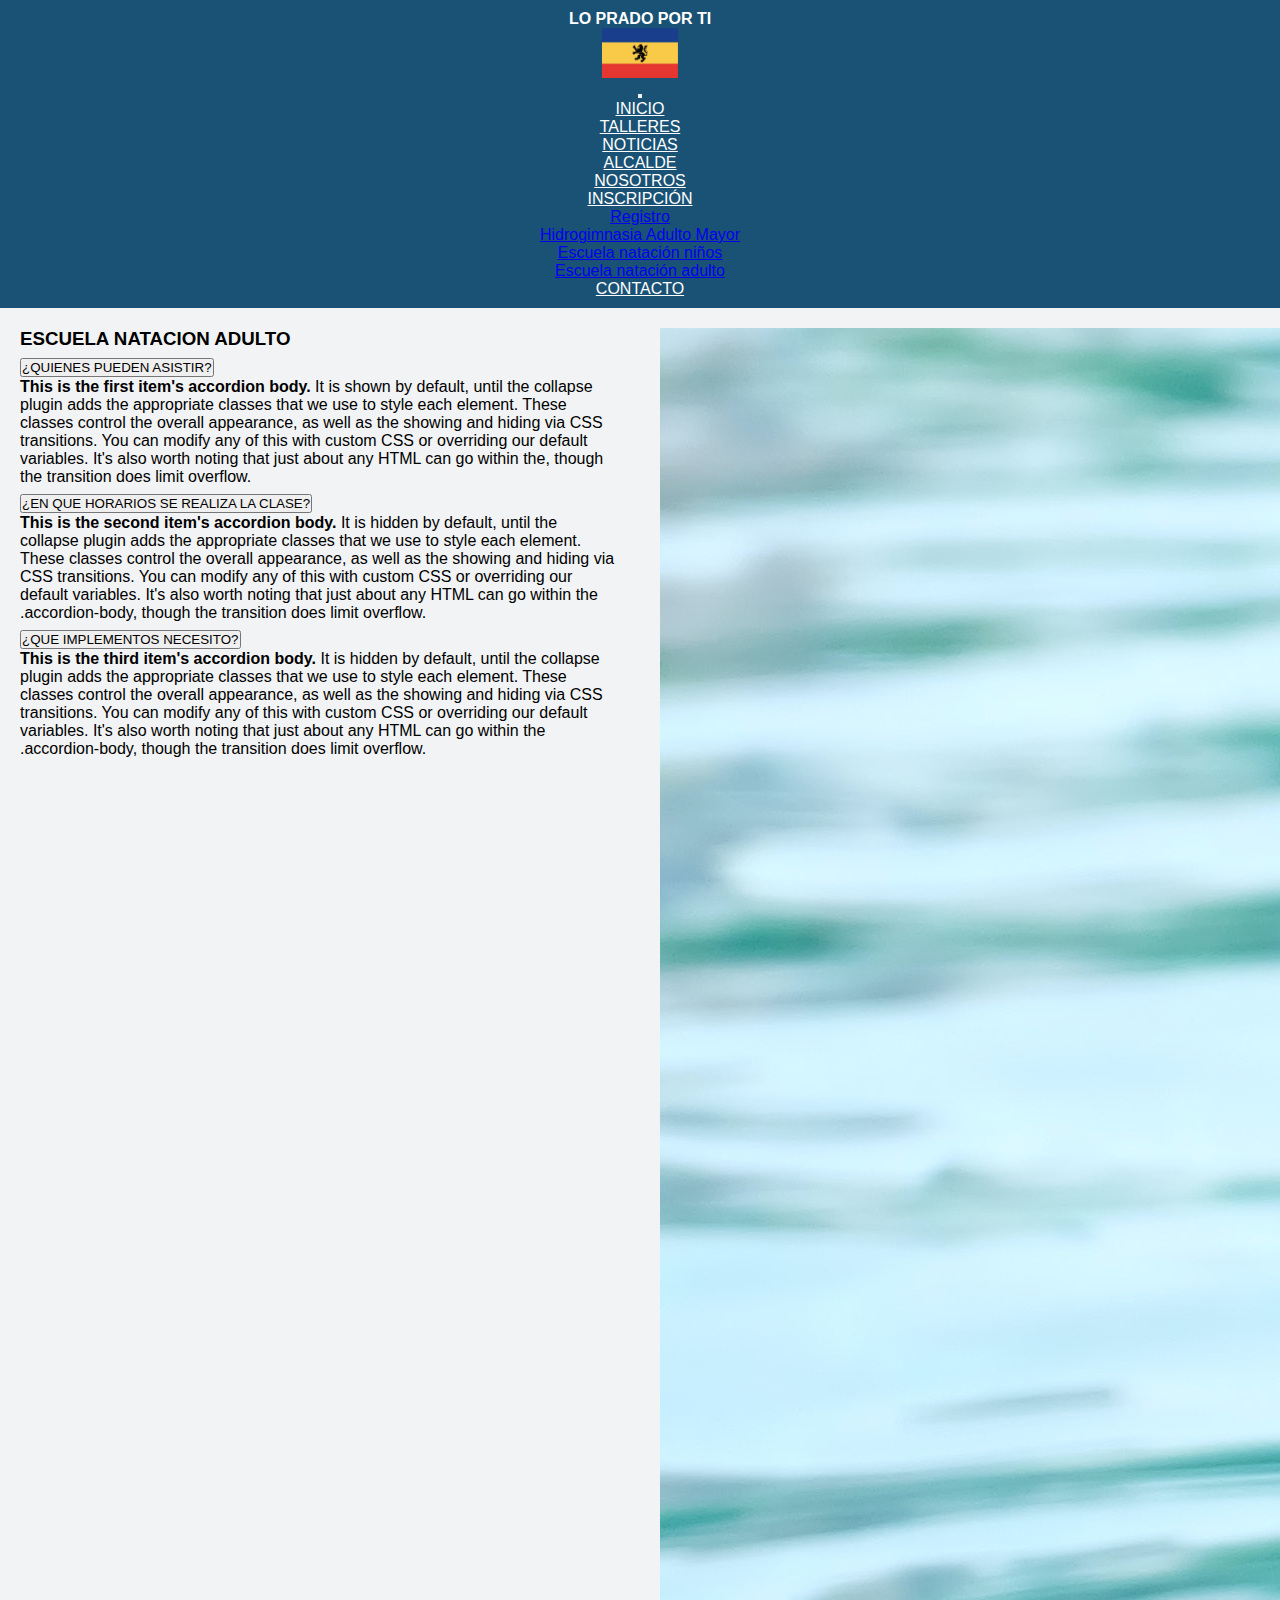
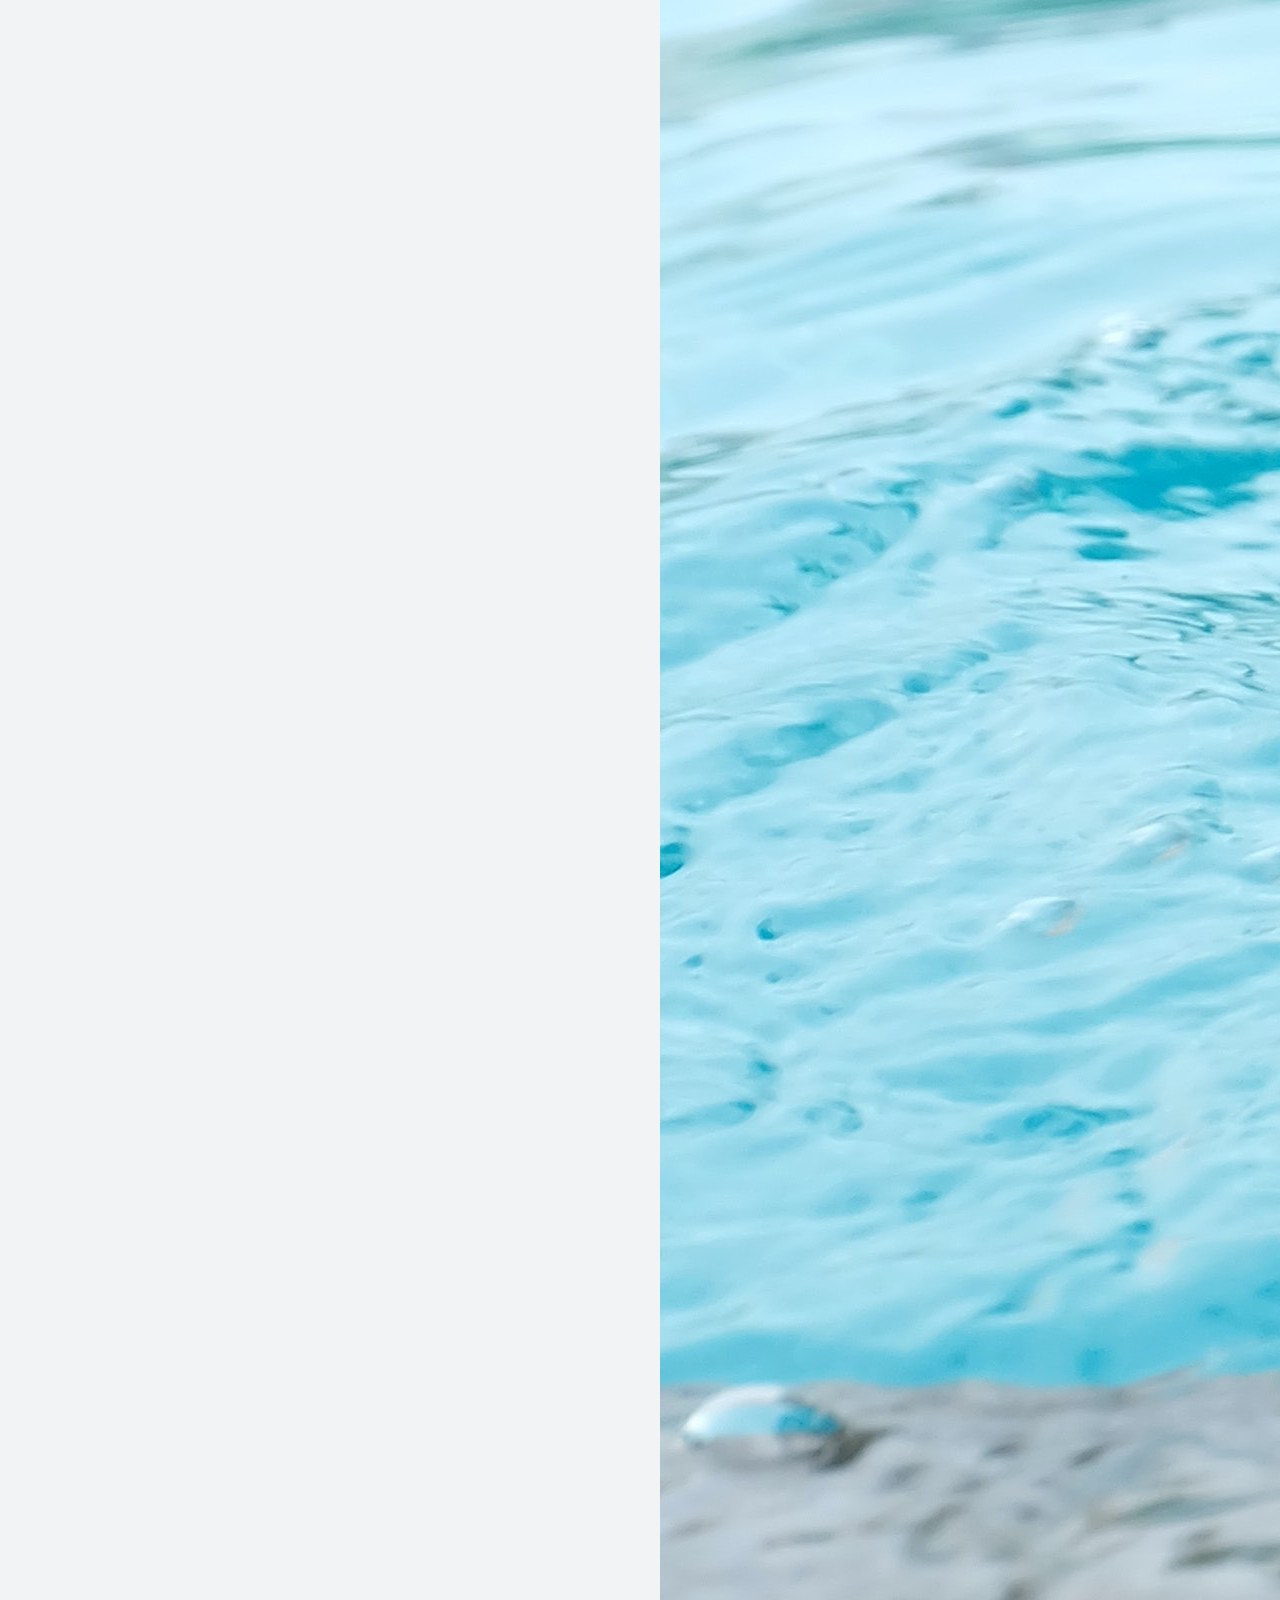
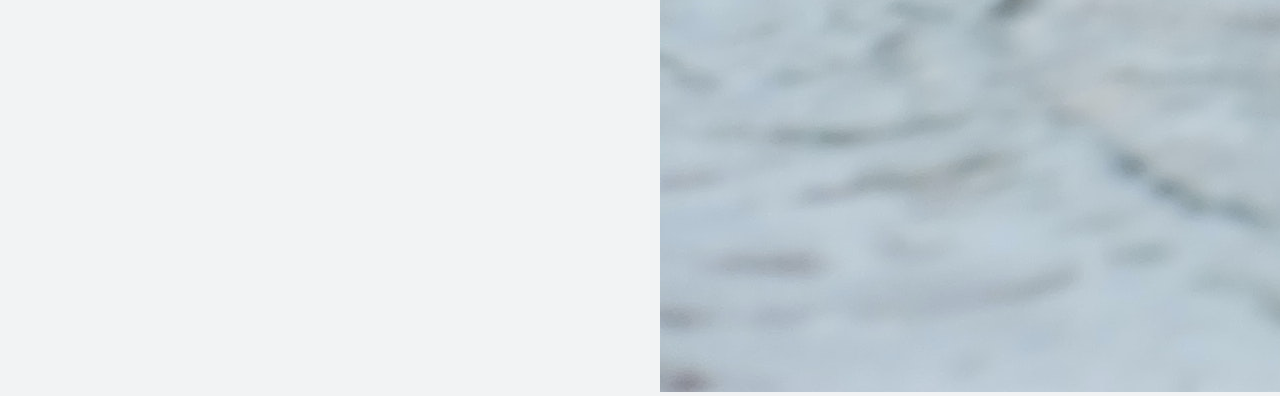
<file: pages/Talleres/wp.html>
<!DOCTYPE html>
<html lang="es">

<head>
  <meta charset="UTF-8">
  <meta name="viewport" content="width=device-width, initial-scale=1.0">
  <meta name="viewport" content="width=device-width, initial-scale=1.0">
  <link rel="stylesheet" href="https://cdnjs.cloudflare.com/ajax/libs/font-awesome/4.7.0/css/font-awesome.min.css">
  <link href="https://cdn.jsdelivr.net/npm/bootstrap@5.3.1/dist/css/bootstrap.min.css" rel="stylesheet" integrity="sha384-4bw+/aepP/YC94hEpVNVgiZdgIC5+VKNBQNGCHeKRQN+PtmoHDEXuppvnDJzQIu9" crossorigin="anonymous">
  <link rel="stylesheet" href="/css/style.css">
  <title>Escuela Adulto</title>
</head>

<body>
  <header> <!-- ENCABEZADO, logo de la empresa, debe ir ubicada en alguna esquina-->
    <h4>LO PRADO POR TI</h4> <!--ubicar esta pase por debajo del titulo de piscina municipal LPD-->
    <nav class="navbar navbar-expand-lg bg-body-tertiary">
        <img src="/assests/images/leon LPD.jpg" alt="">
      <div class="container-fluid">
        <!-- <a class="navbar-brand" href="#">Navbar</a> -->
        <button class="navbar-toggler" type="button" data-bs-toggle="collapse" data-bs-target="#navbarNavDropdown" aria-controls="navbarNavDropdown" aria-expanded="false" aria-label="Toggle navigation">
          <span class="navbar-toggler-icon"></span>
        </button>
        <div class="collapse navbar-collapse" id="navbarNavDropdown">
          <ul class="navbar-nav">
            <li class="nav-item">
              <a class="nav-link" aria-current="page" href="/index.html">INICIO</a>
            </li>
            <li class="nav-item">
              <a class="nav-link" href="/pages/Talleres.html">TALLERES</a>
            </li>
            <li class="nav-item">
              <a class="nav-link" href="/pages/noticias.html">NOTICIAS</a>
            </li>
            <li class="nav-item">
              <a class="nav-link" href="https://lopradodeportes.cl/alcalde/">ALCALDE</a>
            </li>
            <li class="nav-item">
              <a class="nav-link" href="https://lopradodeportes.cl">NOSOTROS</a>
            </li>
            <li class="nav-item dropdown">
              <a class="nav-link dropdown-toggle" href="/pages/Inscripción.html" role="button" data-bs-toggle="dropdown" aria-expanded="false">
                INSCRIPCIÓN <!--cuando hago click en este no me lleva a la pagina-->
              </a>
              <ul class="dropdown-menu">
                <li><a class="dropdown-item" href="/pages/Inscripción.html">Registro</a></li>
                <li><a class="dropdown-item" href="/pages/Talleres/ham.html">Hidrogimnasia Adulto Mayor</a></li>
                <li><a class="dropdown-item" href="/pages/Talleres/Esc_Nat_N.html">Escuela natación niños</a></li>
                <li><a class="dropdown-item" href="/pages/Talleres/Esc_Nat_Ad.html">Escuela natación adulto</a></li>
              </ul>
            </li><li class="nav-item">
              <a class="nav-link" href="/pages/contacto.html">CONTACTO</a>
            </li>
          </ul>
        </div>
      </div>
    </nav>
  </header>

  <div class="block-taller">
    <section class="taller-dep">
      <div class="info-dep">
        <h3>ESCUELA NATACION ADULTO</h3>
        <div class="accordion" id="accordionExample">
          <div class="accordion-item">
            <h2 class="accordion-header">
              <button class="accordion-button" type="button" data-bs-toggle="collapse" data-bs-target="#collapseOne" aria-expanded="true" aria-controls="collapseOne">
                ¿QUIENES PUEDEN ASISTIR?
              </button>
            </h2>
            <div id="collapseOne" class="accordion-collapse collapse show" data-bs-parent="#accordionExample">
              <div class="accordion-body">
                <strong>This is the first item's accordion body.</strong> It is shown by default, until the collapse plugin adds the appropriate classes that we use to style each element. These classes control the overall appearance, as well as the showing and hiding via CSS transitions. You can modify any of this with custom CSS or overriding our default variables. It's also worth noting that just about any HTML can go within the, though the transition does limit overflow.
              </div>
            </div>
          </div>
          <div class="accordion-item">
            <h2 class="accordion-header">
              <button class="accordion-button collapsed" type="button" data-bs-toggle="collapse" data-bs-target="#collapseTwo" aria-expanded="false" aria-controls="collapseTwo">
                ¿EN QUE HORARIOS SE REALIZA LA CLASE?
              </button>
            </h2>
            <div id="collapseTwo" class="accordion-collapse collapse" data-bs-parent="#accordionExample">
              <div class="accordion-body">
                <strong>This is the second item's accordion body.</strong> It is hidden by default, until the collapse plugin adds the appropriate classes that we use to style each element. These classes control the overall appearance, as well as the showing and hiding via CSS transitions. You can modify any of this with custom CSS or overriding our default variables. It's also worth noting that just about any HTML can go within the <code>.accordion-body</code>, though the transition does limit overflow.
              </div>
            </div>
          </div>
          <div class="accordion-item">
            <h2 class="accordion-header">
              <button class="accordion-button collapsed" type="button" data-bs-toggle="collapse" data-bs-target="#collapseThree" aria-expanded="false" aria-controls="collapseThree">
                ¿QUE IMPLEMENTOS NECESITO?
              </button>
            </h2>
            <div id="collapseThree" class="accordion-collapse collapse" data-bs-parent="#accordionExample">
              <div class="accordion-body">
                <strong>This is the third item's accordion body.</strong> It is hidden by default, until the collapse plugin adds the appropriate classes that we use to style each element. These classes control the overall appearance, as well as the showing and hiding via CSS transitions. You can modify any of this with custom CSS or overriding our default variables. It's also worth noting that just about any HTML can go within the <code>.accordion-body</code>, though the transition does limit overflow.
              </div>
            </div>
          </div>
        </div>
      </div>
    </section>
    <section class="taller-img">
      <div class="info-dep">
        <img src="/assests/images/niños pool.jpg" alt="">
      </div>
    </section>
  </div>  
</body>

</html>
</file>
<file: css/style.css>
/* codigo para toda la pagina*/

* {
  margin: 0;
  padding: 0;
  box-sizing: border-box;
  font-family: 'Poppins', sans-serif;
}
/*codigo del body*/
body {
  margin: 0;
  background-color: #F2F3F4;
}
/*codigo del menu*/
header {
  background-color: #1A5276;
  color: white;
  padding: 10px;
  text-align: center;
}
header img {
  height: 50px;
}
.navbar,
.container-fluid {
  background-color: #1A5276 !important;
  color: white;
  padding: 0;
  text-align: center;
}
.nav-link
{
  color: #fff;
}
.navbar-brand {
  display: flex;
  flex-direction: row;
  justify-content: center;
  align-items: center;
}
.navbar-brand img {
  height: 50px;
}
.logo {
  justify-content: flex-start;
  width: 40%;
  display: flex;
}
.titulo {
  margin-left: 10px;
  display: flex;
  background-color: #1A5276;
}
/*jumbotron*/
section {
  height: 800px;
}
.carousel {
  /*ver la forma de que las fotos tengan el mismo tamaño*/
  width: 100%;
  height: 500px;
}
/*video de bienvenida*/
.welcome-video {
  display: flex;
  flex-direction: column;
  justify-content: center;
  align-items: center;
  padding: 20px;
}
.texto_video {
  /*hola conoce nuestra piscina*/
  width: 100%;
  margin: 0;
  padding: 0;
  text-align: center;
}
.video {
  /*video que se muestra al media*/
  padding: 20px;
  max-width: 100%;
}
/*blog*/
.blog {
  width: 100%;
  height: 100vh;
  flex-wrap: wrap;
  justify-content: center;
  align-items: center;
  background-color: #F9E79F;
  padding: 10px;
}
.noticias {
  display: flex;
  width: 100%px;
  height: 200px;
  background: white;
  text-align: center;
  position: relative;
}
.noticias h3 {
  /*titulo*/
  text-align: center;
  position: relative;
  top: 40%;
  width: 100%;
}
.img_news {
  /*imagenes de las noticias*/
  display: flex;
  flex-wrap: wrap;
  padding: 0;
  margin: 0;
  background: #E5E7E9;
  height: 400px;
  width: 100%;
  align-items: center;
}
.img_news video {
  object-fit: cover;
  max-width: 100%;
  max-height: 100%;
  align-items: center;
}
/*videos de nuestras actividades*/
.img {
  display: flex;
  justify-content: center;
  align-items: center;
  height: 200px;
  background-color: #F9E79F;
}
.img_ext {
  display: flex;
  justify-content: center;
  align-items: center;
}
.img_ext img {
  width: 200px;
  height: 200px;
  margin: 50px;
}
.card-title {
  font-size: 20px;
}

/*talleres*/
.block_tall
{
  width: 100%;
  display: flex;
  flex-direction: row;
  justify-content: space-between;
}
.sectionCard
{
  padding: 20px;
  display: flex;
  flex-direction: column;
  width: 50%;
}
.taller {
  display: flex;
  gap: 10px;
}
.card-body
{
  padding: 10px;
}
.video_swim
{
  padding: 20px;
  display: flex;
  justify-content: center;
  align-content: center;
}
.swim_img
{
  width: 50%;
}
.swim_img img
{
  padding-right: 20px;
  margin-top: 20px;
  max-width: 100%;
}

/*aca comienza pagina de cada disciplina*/
.block-taller
{
  width: 100%;
  display: flex;
  flex-direction: row;
  justify-content: space-between;
}
.taller-dep
{
  padding: 20px;
  display: flex;
  flex-direction: column;
  width: 50%;
}
.taller-img
{
  padding: 20px;
  display: flex;
  flex-direction: column;
  width: 50%;
}
.taller-img info-dep
{
padding-right: 20px;
margin-top: 20px;
max-width: 50%;
}
/*inscripciones online*/
.nav-item.dropdown:hover ~ .dropdown-menu
{
display: block;
}
.formulario
{
  width: 50%;
}
.containerF
{
  padding: 40px;
  border-radius: 20px;
  border: 8px solid #fff;
  box-shadow: -5px -5px 15px rgba(255,255,255,0.1), 5px 5px 15px
  rgba(225,255,255,0.1),
  inset -5px -5px 15px rgba(255,255,255,0.1),
  inset 5px 5px 15px rgba(0,0,0,0.35);
}
.containe .form
{
  display: flex;
  justify-content: center;
  align-items: center;
  flex-direction: column;
  gap: 25px;
}
.container .form h2
{
  color #fff;
  font-weight: 500;
  letter-spacing: 0.1em;
}
/*noticias*/

/* aca comienza el footer*/
.footer {
  padding: 20px;
  background-color: #1A5276;
  color: white;
}
.container {
  display: flex;
  flex-wrap: wrap;
}
.footer-links {
  width: 25%;
  padding: 0 15px;
  margin-bottom: 25px;
}
.footer-links h4 {
  border-bottom: 2px solid #00c3ff;
  padding-bottom: 10px;
  margin-bottom: 25px;
  font-weight: 500;
  display: inline-block;
}
.footer-links ul li a {
  text-decoration: none;
  color: #E5E7E9;
  display: block;
  margin-bottom: 15px;
}
.footer-links ul li a:hover {
  color: #ffffff;
  padding-left: 6px;
}
.rrss-link a {
  display: inline-block;
  min-height: 40px;
  width: 40px;
  background-color: rgba(255, 255, 255, 0.2);
  margin: 0 10px 10px 0;
  text-align: center;
  line-height: 40px;
  border-radius: 50%;
  color: #ffffff;
  transition: all .5s ease;
}
</file>
